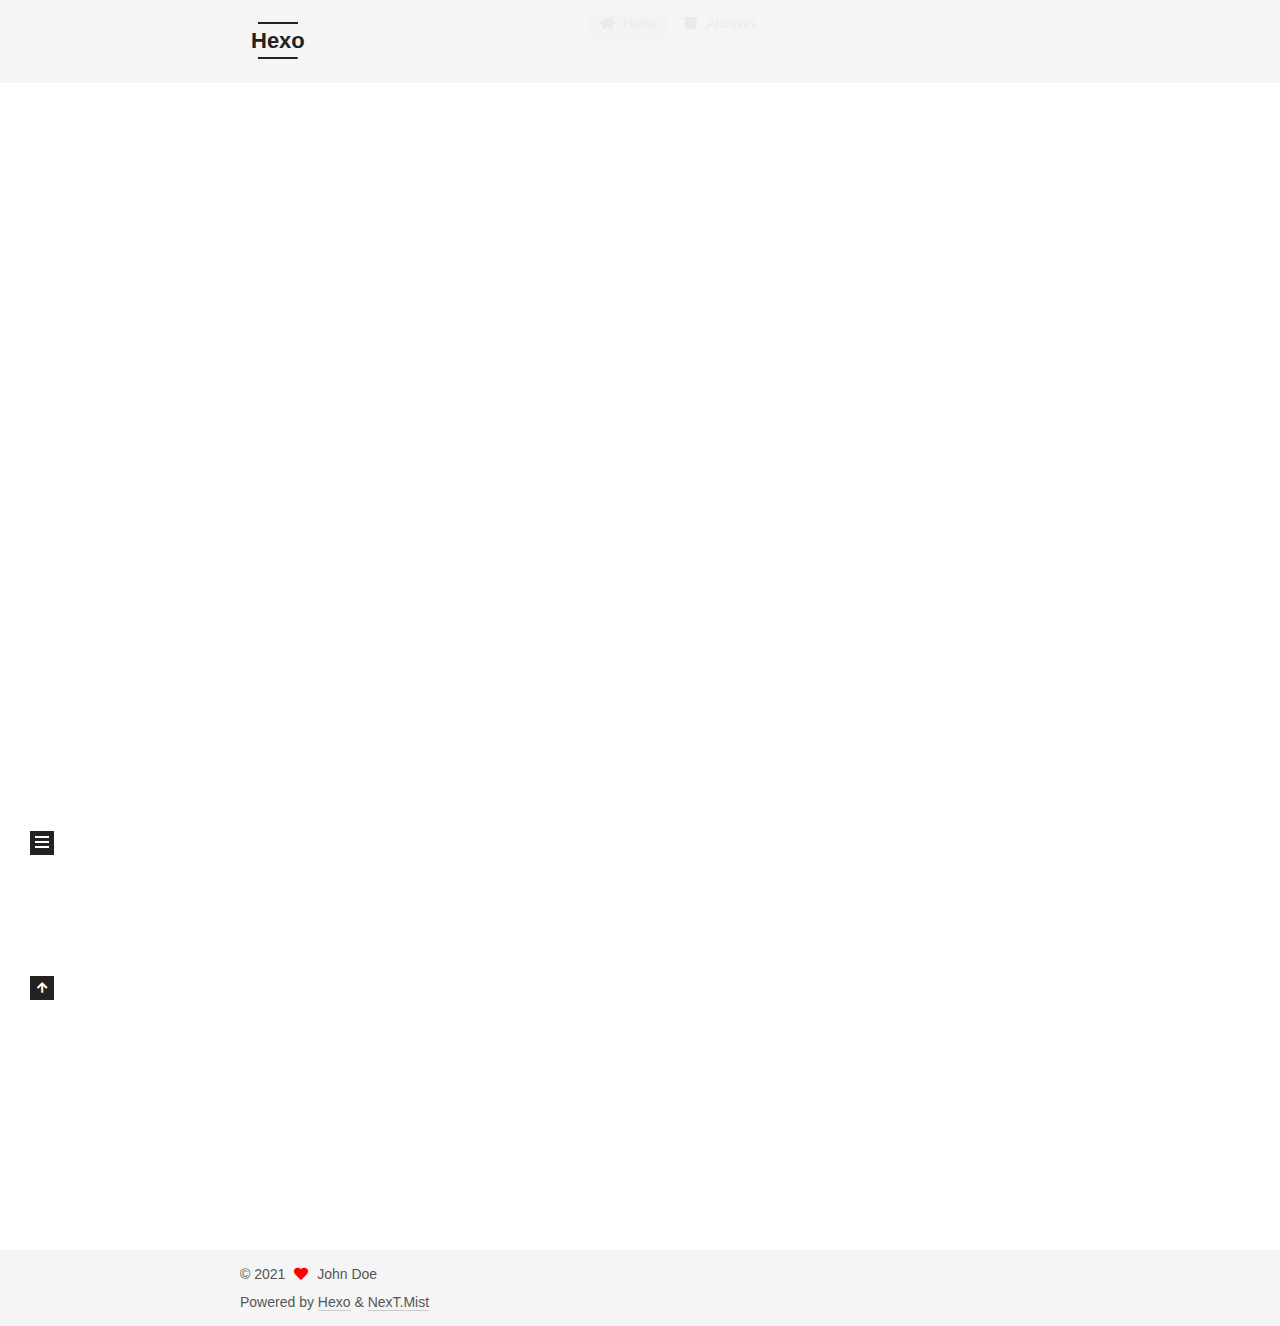
<file: index.html>
<!DOCTYPE html>
<html lang="en">
<head>
  <meta charset="UTF-8">
<meta name="viewport" content="width=device-width, initial-scale=1, maximum-scale=2">
<meta name="theme-color" content="#222">
<meta name="generator" content="Hexo 5.4.0">
  <link rel="apple-touch-icon" sizes="180x180" href="/images/apple-touch-icon-next.png">
  <link rel="icon" type="image/png" sizes="32x32" href="/images/favicon-32x32-next.png">
  <link rel="icon" type="image/png" sizes="16x16" href="/images/favicon-16x16-next.png">
  <link rel="mask-icon" href="/images/logo.svg" color="#222">

<link rel="stylesheet" href="/css/main.css">


<link rel="stylesheet" href="/lib/font-awesome/css/all.min.css">

<script id="hexo-configurations">
    var NexT = window.NexT || {};
    var CONFIG = {"hostname":"example.com","root":"/","scheme":"Mist","version":"7.8.0","exturl":false,"sidebar":{"position":"left","display":"post","padding":18,"offset":12,"onmobile":false},"copycode":{"enable":false,"show_result":false,"style":null},"back2top":{"enable":true,"sidebar":false,"scrollpercent":false},"bookmark":{"enable":false,"color":"#222","save":"auto"},"fancybox":false,"mediumzoom":false,"lazyload":false,"pangu":false,"comments":{"style":"tabs","active":null,"storage":true,"lazyload":false,"nav":null},"algolia":{"hits":{"per_page":10},"labels":{"input_placeholder":"Search for Posts","hits_empty":"We didn't find any results for the search: ${query}","hits_stats":"${hits} results found in ${time} ms"}},"localsearch":{"enable":false,"trigger":"auto","top_n_per_article":1,"unescape":false,"preload":false},"motion":{"enable":true,"async":false,"transition":{"post_block":"fadeIn","post_header":"slideDownIn","post_body":"slideDownIn","coll_header":"slideLeftIn","sidebar":"slideUpIn"}}};
  </script>

  <meta property="og:type" content="website">
<meta property="og:title" content="Hexo">
<meta property="og:url" content="http://example.com/index.html">
<meta property="og:site_name" content="Hexo">
<meta property="og:locale" content="en_US">
<meta property="article:author" content="John Doe">
<meta name="twitter:card" content="summary">

<link rel="canonical" href="http://example.com/">


<script id="page-configurations">
  // https://hexo.io/docs/variables.html
  CONFIG.page = {
    sidebar: "",
    isHome : true,
    isPost : false,
    lang   : 'en'
  };
</script>

  <title>Hexo</title>
  






  <noscript>
  <style>
  .use-motion .brand,
  .use-motion .menu-item,
  .sidebar-inner,
  .use-motion .post-block,
  .use-motion .pagination,
  .use-motion .comments,
  .use-motion .post-header,
  .use-motion .post-body,
  .use-motion .collection-header { opacity: initial; }

  .use-motion .site-title,
  .use-motion .site-subtitle {
    opacity: initial;
    top: initial;
  }

  .use-motion .logo-line-before i { left: initial; }
  .use-motion .logo-line-after i { right: initial; }
  </style>
</noscript>

</head>

<body itemscope itemtype="http://schema.org/WebPage">
  <div class="container use-motion">
    <div class="headband"></div>

    <header class="header" itemscope itemtype="http://schema.org/WPHeader">
      <div class="header-inner"><div class="site-brand-container">
  <div class="site-nav-toggle">
    <div class="toggle" aria-label="Toggle navigation bar">
      <span class="toggle-line toggle-line-first"></span>
      <span class="toggle-line toggle-line-middle"></span>
      <span class="toggle-line toggle-line-last"></span>
    </div>
  </div>

  <div class="site-meta">

    <a href="/" class="brand" rel="start">
      <span class="logo-line-before"><i></i></span>
      <h1 class="site-title">Hexo</h1>
      <span class="logo-line-after"><i></i></span>
    </a>
  </div>

  <div class="site-nav-right">
    <div class="toggle popup-trigger">
    </div>
  </div>
</div>




<nav class="site-nav">
  <ul id="menu" class="main-menu menu">
        <li class="menu-item menu-item-home">

    <a href="/" rel="section"><i class="fa fa-home fa-fw"></i>Home</a>

  </li>
        <li class="menu-item menu-item-archives">

    <a href="/archives/" rel="section"><i class="fa fa-archive fa-fw"></i>Archives</a>

  </li>
  </ul>
</nav>




</div>
    </header>

    
  <div class="back-to-top">
    <i class="fa fa-arrow-up"></i>
    <span>0%</span>
  </div>


    <main class="main">
      <div class="main-inner">
        <div class="content-wrap">
          

          <div class="content index posts-expand">
            
      
  
  
  <article itemscope itemtype="http://schema.org/Article" class="post-block" lang="en">
    <link itemprop="mainEntityOfPage" href="http://example.com/2021/07/04/hello-world/">

    <span hidden itemprop="author" itemscope itemtype="http://schema.org/Person">
      <meta itemprop="image" content="/images/avatar.gif">
      <meta itemprop="name" content="John Doe">
      <meta itemprop="description" content="">
    </span>

    <span hidden itemprop="publisher" itemscope itemtype="http://schema.org/Organization">
      <meta itemprop="name" content="Hexo">
    </span>
      <header class="post-header">
        <h2 class="post-title" itemprop="name headline">
          
            <a href="/2021/07/04/hello-world/" class="post-title-link" itemprop="url">Hello World</a>
        </h2>

        <div class="post-meta">
            <span class="post-meta-item">
              <span class="post-meta-item-icon">
                <i class="far fa-calendar"></i>
              </span>
              <span class="post-meta-item-text">Posted on</span>

              <time title="Created: 2021-07-04 02:00:36" itemprop="dateCreated datePublished" datetime="2021-07-04T02:00:36+08:00">2021-07-04</time>
            </span>

          

        </div>
      </header>

    
    
    
    <div class="post-body" itemprop="articleBody">

      
          <p>Welcome to <a target="_blank" rel="noopener" href="https://hexo.io/">Hexo</a>! This is your very first post. Check <a target="_blank" rel="noopener" href="https://hexo.io/docs/">documentation</a> for more info. If you get any problems when using Hexo, you can find the answer in <a target="_blank" rel="noopener" href="https://hexo.io/docs/troubleshooting.html">troubleshooting</a> or you can ask me on <a target="_blank" rel="noopener" href="https://github.com/hexojs/hexo/issues">GitHub</a>.</p>
<h2 id="Quick-Start"><a href="#Quick-Start" class="headerlink" title="Quick Start"></a>Quick Start</h2><h3 id="Create-a-new-post"><a href="#Create-a-new-post" class="headerlink" title="Create a new post"></a>Create a new post</h3><figure class="highlight bash"><table><tr><td class="gutter"><pre><span class="line">1</span><br></pre></td><td class="code"><pre><span class="line">$ hexo new <span class="string">&quot;My New Post&quot;</span></span><br></pre></td></tr></table></figure>

<p>More info: <a target="_blank" rel="noopener" href="https://hexo.io/docs/writing.html">Writing</a></p>
<h3 id="Run-server"><a href="#Run-server" class="headerlink" title="Run server"></a>Run server</h3><figure class="highlight bash"><table><tr><td class="gutter"><pre><span class="line">1</span><br></pre></td><td class="code"><pre><span class="line">$ hexo server</span><br></pre></td></tr></table></figure>

<p>More info: <a target="_blank" rel="noopener" href="https://hexo.io/docs/server.html">Server</a></p>
<h3 id="Generate-static-files"><a href="#Generate-static-files" class="headerlink" title="Generate static files"></a>Generate static files</h3><figure class="highlight bash"><table><tr><td class="gutter"><pre><span class="line">1</span><br></pre></td><td class="code"><pre><span class="line">$ hexo generate</span><br></pre></td></tr></table></figure>

<p>More info: <a target="_blank" rel="noopener" href="https://hexo.io/docs/generating.html">Generating</a></p>
<h3 id="Deploy-to-remote-sites"><a href="#Deploy-to-remote-sites" class="headerlink" title="Deploy to remote sites"></a>Deploy to remote sites</h3><figure class="highlight bash"><table><tr><td class="gutter"><pre><span class="line">1</span><br></pre></td><td class="code"><pre><span class="line">$ hexo deploy</span><br></pre></td></tr></table></figure>

<p>More info: <a target="_blank" rel="noopener" href="https://hexo.io/docs/one-command-deployment.html">Deployment</a></p>

      
    </div>

    
    
    
      <footer class="post-footer">
        <div class="post-eof"></div>
      </footer>
  </article>
  
  
  


  



          </div>
          

<script>
  window.addEventListener('tabs:register', () => {
    let { activeClass } = CONFIG.comments;
    if (CONFIG.comments.storage) {
      activeClass = localStorage.getItem('comments_active') || activeClass;
    }
    if (activeClass) {
      let activeTab = document.querySelector(`a[href="#comment-${activeClass}"]`);
      if (activeTab) {
        activeTab.click();
      }
    }
  });
  if (CONFIG.comments.storage) {
    window.addEventListener('tabs:click', event => {
      if (!event.target.matches('.tabs-comment .tab-content .tab-pane')) return;
      let commentClass = event.target.classList[1];
      localStorage.setItem('comments_active', commentClass);
    });
  }
</script>

        </div>
          
  
  <div class="toggle sidebar-toggle">
    <span class="toggle-line toggle-line-first"></span>
    <span class="toggle-line toggle-line-middle"></span>
    <span class="toggle-line toggle-line-last"></span>
  </div>

  <aside class="sidebar">
    <div class="sidebar-inner">

      <ul class="sidebar-nav motion-element">
        <li class="sidebar-nav-toc">
          Table of Contents
        </li>
        <li class="sidebar-nav-overview">
          Overview
        </li>
      </ul>

      <!--noindex-->
      <div class="post-toc-wrap sidebar-panel">
      </div>
      <!--/noindex-->

      <div class="site-overview-wrap sidebar-panel">
        <div class="site-author motion-element" itemprop="author" itemscope itemtype="http://schema.org/Person">
  <p class="site-author-name" itemprop="name">John Doe</p>
  <div class="site-description" itemprop="description"></div>
</div>
<div class="site-state-wrap motion-element">
  <nav class="site-state">
      <div class="site-state-item site-state-posts">
          <a href="/archives/">
        
          <span class="site-state-item-count">1</span>
          <span class="site-state-item-name">posts</span>
        </a>
      </div>
  </nav>
</div>



      </div>

    </div>
  </aside>
  <div id="sidebar-dimmer"></div>


      </div>
    </main>

    <footer class="footer">
      <div class="footer-inner">
        

        

<div class="copyright">
  
  &copy; 
  <span itemprop="copyrightYear">2021</span>
  <span class="with-love">
    <i class="fa fa-heart"></i>
  </span>
  <span class="author" itemprop="copyrightHolder">John Doe</span>
</div>
  <div class="powered-by">Powered by <a href="https://hexo.io/" class="theme-link" rel="noopener" target="_blank">Hexo</a> & <a href="https://mist.theme-next.org/" class="theme-link" rel="noopener" target="_blank">NexT.Mist</a>
  </div>

        








      </div>
    </footer>
  </div>

  
  <script src="/lib/anime.min.js"></script>
  <script src="/lib/velocity/velocity.min.js"></script>
  <script src="/lib/velocity/velocity.ui.min.js"></script>

<script src="/js/utils.js"></script>

<script src="/js/motion.js"></script>


<script src="/js/schemes/muse.js"></script>


<script src="/js/next-boot.js"></script>




  















  

  

</body>
</html>
</file>
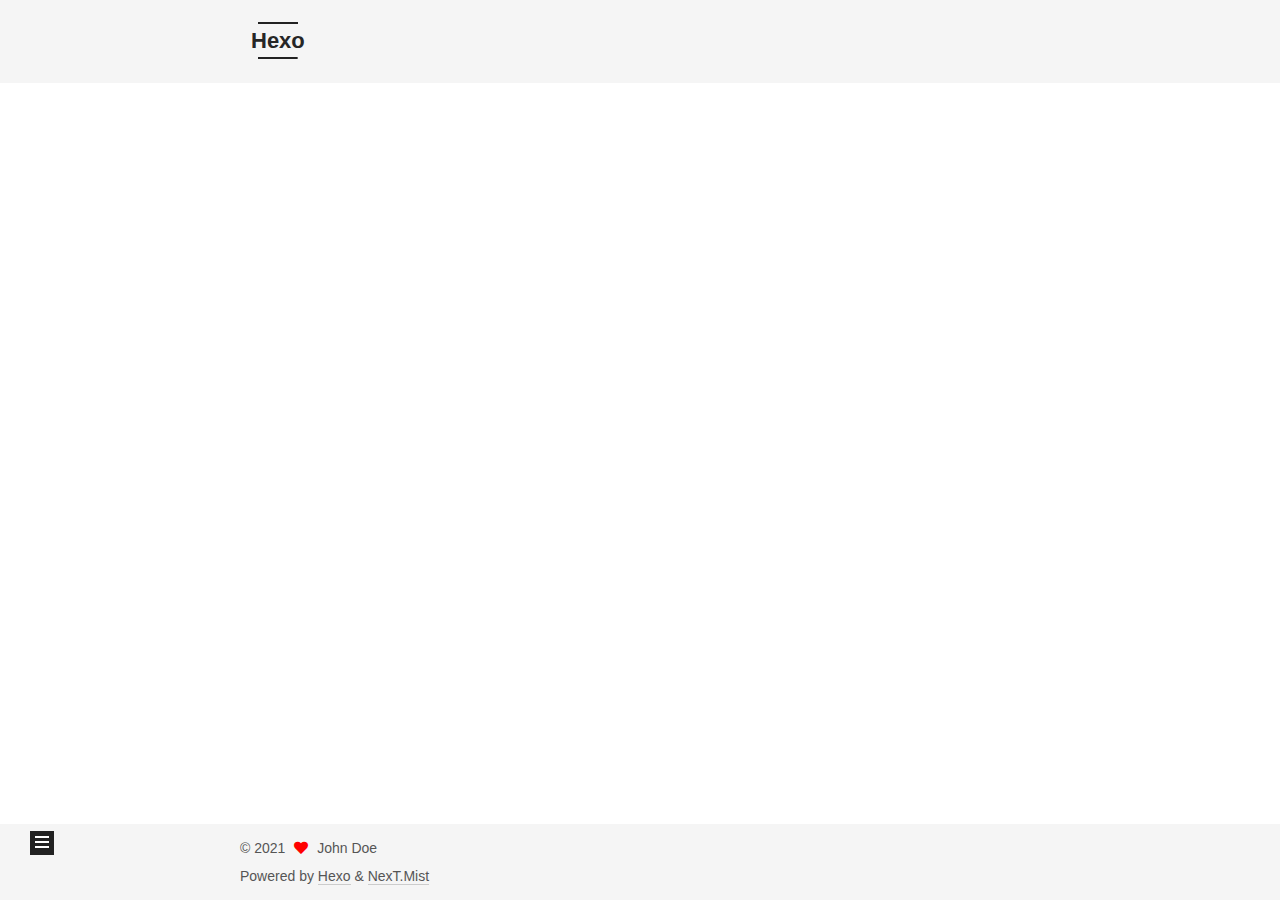
<file: archives/index.html>
<!DOCTYPE html>
<html lang="en">
<head>
  <meta charset="UTF-8">
<meta name="viewport" content="width=device-width, initial-scale=1, maximum-scale=2">
<meta name="theme-color" content="#222">
<meta name="generator" content="Hexo 5.4.0">
  <link rel="apple-touch-icon" sizes="180x180" href="/images/apple-touch-icon-next.png">
  <link rel="icon" type="image/png" sizes="32x32" href="/images/favicon-32x32-next.png">
  <link rel="icon" type="image/png" sizes="16x16" href="/images/favicon-16x16-next.png">
  <link rel="mask-icon" href="/images/logo.svg" color="#222">

<link rel="stylesheet" href="/css/main.css">


<link rel="stylesheet" href="/lib/font-awesome/css/all.min.css">

<script id="hexo-configurations">
    var NexT = window.NexT || {};
    var CONFIG = {"hostname":"example.com","root":"/","scheme":"Mist","version":"7.8.0","exturl":false,"sidebar":{"position":"left","display":"post","padding":18,"offset":12,"onmobile":false},"copycode":{"enable":false,"show_result":false,"style":null},"back2top":{"enable":true,"sidebar":false,"scrollpercent":false},"bookmark":{"enable":false,"color":"#222","save":"auto"},"fancybox":false,"mediumzoom":false,"lazyload":false,"pangu":false,"comments":{"style":"tabs","active":null,"storage":true,"lazyload":false,"nav":null},"algolia":{"hits":{"per_page":10},"labels":{"input_placeholder":"Search for Posts","hits_empty":"We didn't find any results for the search: ${query}","hits_stats":"${hits} results found in ${time} ms"}},"localsearch":{"enable":false,"trigger":"auto","top_n_per_article":1,"unescape":false,"preload":false},"motion":{"enable":true,"async":false,"transition":{"post_block":"fadeIn","post_header":"slideDownIn","post_body":"slideDownIn","coll_header":"slideLeftIn","sidebar":"slideUpIn"}}};
  </script>

  <meta property="og:type" content="website">
<meta property="og:title" content="Hexo">
<meta property="og:url" content="http://example.com/archives/index.html">
<meta property="og:site_name" content="Hexo">
<meta property="og:locale" content="en_US">
<meta property="article:author" content="John Doe">
<meta name="twitter:card" content="summary">

<link rel="canonical" href="http://example.com/archives/">


<script id="page-configurations">
  // https://hexo.io/docs/variables.html
  CONFIG.page = {
    sidebar: "",
    isHome : false,
    isPost : false,
    lang   : 'en'
  };
</script>

  <title>Archive | Hexo</title>
  






  <noscript>
  <style>
  .use-motion .brand,
  .use-motion .menu-item,
  .sidebar-inner,
  .use-motion .post-block,
  .use-motion .pagination,
  .use-motion .comments,
  .use-motion .post-header,
  .use-motion .post-body,
  .use-motion .collection-header { opacity: initial; }

  .use-motion .site-title,
  .use-motion .site-subtitle {
    opacity: initial;
    top: initial;
  }

  .use-motion .logo-line-before i { left: initial; }
  .use-motion .logo-line-after i { right: initial; }
  </style>
</noscript>

</head>

<body itemscope itemtype="http://schema.org/WebPage">
  <div class="container use-motion">
    <div class="headband"></div>

    <header class="header" itemscope itemtype="http://schema.org/WPHeader">
      <div class="header-inner"><div class="site-brand-container">
  <div class="site-nav-toggle">
    <div class="toggle" aria-label="Toggle navigation bar">
      <span class="toggle-line toggle-line-first"></span>
      <span class="toggle-line toggle-line-middle"></span>
      <span class="toggle-line toggle-line-last"></span>
    </div>
  </div>

  <div class="site-meta">

    <a href="/" class="brand" rel="start">
      <span class="logo-line-before"><i></i></span>
      <h1 class="site-title">Hexo</h1>
      <span class="logo-line-after"><i></i></span>
    </a>
  </div>

  <div class="site-nav-right">
    <div class="toggle popup-trigger">
    </div>
  </div>
</div>




<nav class="site-nav">
  <ul id="menu" class="main-menu menu">
        <li class="menu-item menu-item-home">

    <a href="/" rel="section"><i class="fa fa-home fa-fw"></i>Home</a>

  </li>
        <li class="menu-item menu-item-archives">

    <a href="/archives/" rel="section"><i class="fa fa-archive fa-fw"></i>Archives</a>

  </li>
  </ul>
</nav>




</div>
    </header>

    
  <div class="back-to-top">
    <i class="fa fa-arrow-up"></i>
    <span>0%</span>
  </div>


    <main class="main">
      <div class="main-inner">
        <div class="content-wrap">
          

          <div class="content archive">
            

  
  
  
  <div class="post-block">
    <div class="posts-collapse">
      <div class="collection-title">
        <span class="collection-header">Um..! 1 post. Keep on posting.</span>
      </div>

      
    <div class="collection-year">
      <span class="collection-header">2021</span>
    </div>

  <article itemscope itemtype="http://schema.org/Article">
    <header class="post-header">

      <div class="post-meta">
        <time itemprop="dateCreated"
              datetime="2021-07-04T02:00:36+08:00"
              content="2021-07-04">
          07-04
        </time>
      </div>

      <div class="post-title">
          <a class="post-title-link" href="/2021/07/04/hello-world/" itemprop="url">
            <span itemprop="name">Hello World</span>
          </a>
      </div>

    </header>
  </article>


    </div>
  </div>
  
  
  

  



          </div>
          

<script>
  window.addEventListener('tabs:register', () => {
    let { activeClass } = CONFIG.comments;
    if (CONFIG.comments.storage) {
      activeClass = localStorage.getItem('comments_active') || activeClass;
    }
    if (activeClass) {
      let activeTab = document.querySelector(`a[href="#comment-${activeClass}"]`);
      if (activeTab) {
        activeTab.click();
      }
    }
  });
  if (CONFIG.comments.storage) {
    window.addEventListener('tabs:click', event => {
      if (!event.target.matches('.tabs-comment .tab-content .tab-pane')) return;
      let commentClass = event.target.classList[1];
      localStorage.setItem('comments_active', commentClass);
    });
  }
</script>

        </div>
          
  
  <div class="toggle sidebar-toggle">
    <span class="toggle-line toggle-line-first"></span>
    <span class="toggle-line toggle-line-middle"></span>
    <span class="toggle-line toggle-line-last"></span>
  </div>

  <aside class="sidebar">
    <div class="sidebar-inner">

      <ul class="sidebar-nav motion-element">
        <li class="sidebar-nav-toc">
          Table of Contents
        </li>
        <li class="sidebar-nav-overview">
          Overview
        </li>
      </ul>

      <!--noindex-->
      <div class="post-toc-wrap sidebar-panel">
      </div>
      <!--/noindex-->

      <div class="site-overview-wrap sidebar-panel">
        <div class="site-author motion-element" itemprop="author" itemscope itemtype="http://schema.org/Person">
  <p class="site-author-name" itemprop="name">John Doe</p>
  <div class="site-description" itemprop="description"></div>
</div>
<div class="site-state-wrap motion-element">
  <nav class="site-state">
      <div class="site-state-item site-state-posts">
          <a href="/archives/">
        
          <span class="site-state-item-count">1</span>
          <span class="site-state-item-name">posts</span>
        </a>
      </div>
  </nav>
</div>



      </div>

    </div>
  </aside>
  <div id="sidebar-dimmer"></div>


      </div>
    </main>

    <footer class="footer">
      <div class="footer-inner">
        

        

<div class="copyright">
  
  &copy; 
  <span itemprop="copyrightYear">2021</span>
  <span class="with-love">
    <i class="fa fa-heart"></i>
  </span>
  <span class="author" itemprop="copyrightHolder">John Doe</span>
</div>
  <div class="powered-by">Powered by <a href="https://hexo.io/" class="theme-link" rel="noopener" target="_blank">Hexo</a> & <a href="https://mist.theme-next.org/" class="theme-link" rel="noopener" target="_blank">NexT.Mist</a>
  </div>

        








      </div>
    </footer>
  </div>

  
  <script src="/lib/anime.min.js"></script>
  <script src="/lib/velocity/velocity.min.js"></script>
  <script src="/lib/velocity/velocity.ui.min.js"></script>

<script src="/js/utils.js"></script>

<script src="/js/motion.js"></script>


<script src="/js/schemes/muse.js"></script>


<script src="/js/next-boot.js"></script>




  















  

  

</body>
</html>
</file>
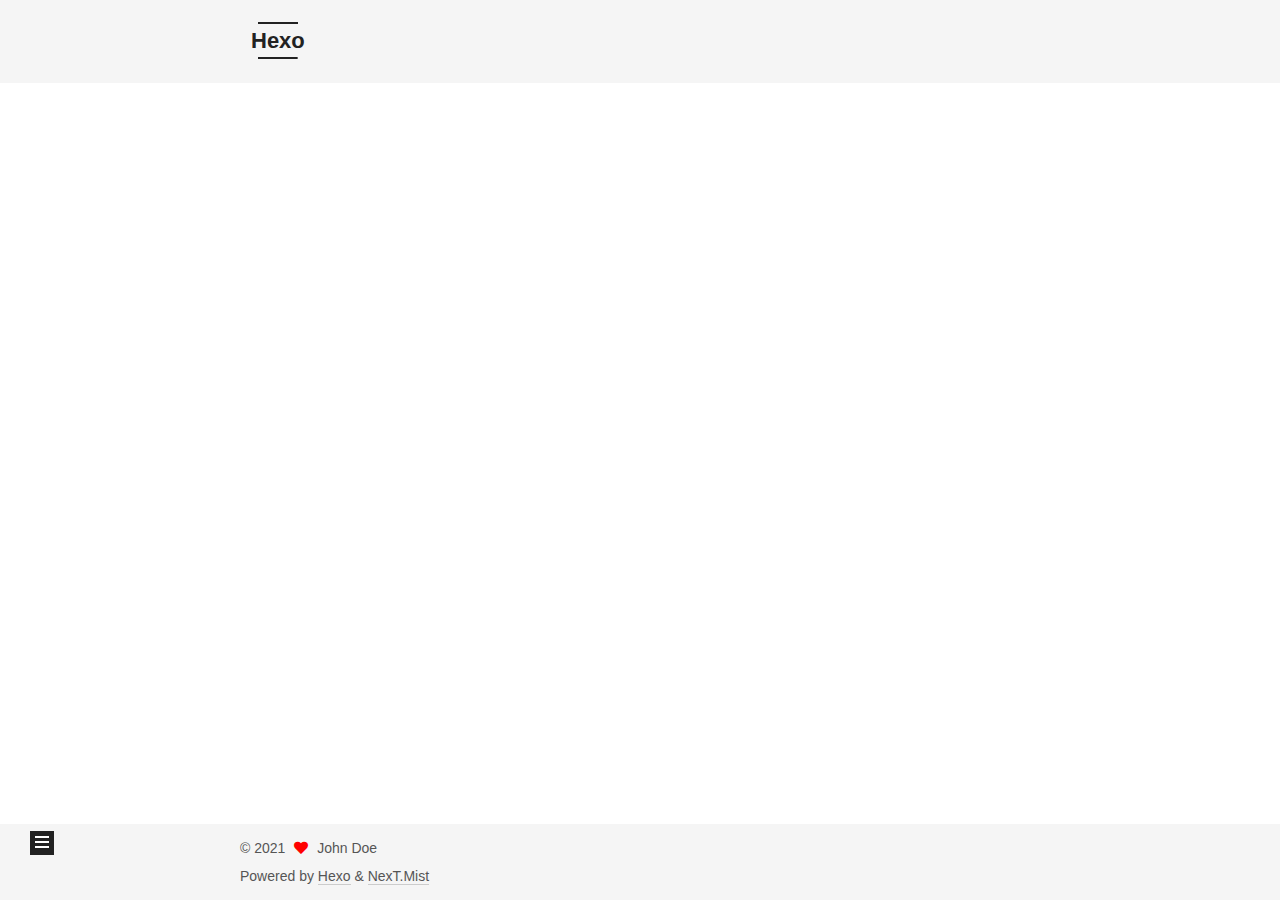
<file: archives/2021/index.html>
<!DOCTYPE html>
<html lang="en">
<head>
  <meta charset="UTF-8">
<meta name="viewport" content="width=device-width, initial-scale=1, maximum-scale=2">
<meta name="theme-color" content="#222">
<meta name="generator" content="Hexo 5.4.0">
  <link rel="apple-touch-icon" sizes="180x180" href="/images/apple-touch-icon-next.png">
  <link rel="icon" type="image/png" sizes="32x32" href="/images/favicon-32x32-next.png">
  <link rel="icon" type="image/png" sizes="16x16" href="/images/favicon-16x16-next.png">
  <link rel="mask-icon" href="/images/logo.svg" color="#222">

<link rel="stylesheet" href="/css/main.css">


<link rel="stylesheet" href="/lib/font-awesome/css/all.min.css">

<script id="hexo-configurations">
    var NexT = window.NexT || {};
    var CONFIG = {"hostname":"example.com","root":"/","scheme":"Mist","version":"7.8.0","exturl":false,"sidebar":{"position":"left","display":"post","padding":18,"offset":12,"onmobile":false},"copycode":{"enable":false,"show_result":false,"style":null},"back2top":{"enable":true,"sidebar":false,"scrollpercent":false},"bookmark":{"enable":false,"color":"#222","save":"auto"},"fancybox":false,"mediumzoom":false,"lazyload":false,"pangu":false,"comments":{"style":"tabs","active":null,"storage":true,"lazyload":false,"nav":null},"algolia":{"hits":{"per_page":10},"labels":{"input_placeholder":"Search for Posts","hits_empty":"We didn't find any results for the search: ${query}","hits_stats":"${hits} results found in ${time} ms"}},"localsearch":{"enable":false,"trigger":"auto","top_n_per_article":1,"unescape":false,"preload":false},"motion":{"enable":true,"async":false,"transition":{"post_block":"fadeIn","post_header":"slideDownIn","post_body":"slideDownIn","coll_header":"slideLeftIn","sidebar":"slideUpIn"}}};
  </script>

  <meta property="og:type" content="website">
<meta property="og:title" content="Hexo">
<meta property="og:url" content="http://example.com/archives/2021/index.html">
<meta property="og:site_name" content="Hexo">
<meta property="og:locale" content="en_US">
<meta property="article:author" content="John Doe">
<meta name="twitter:card" content="summary">

<link rel="canonical" href="http://example.com/archives/2021/">


<script id="page-configurations">
  // https://hexo.io/docs/variables.html
  CONFIG.page = {
    sidebar: "",
    isHome : false,
    isPost : false,
    lang   : 'en'
  };
</script>

  <title>Archive | Hexo</title>
  






  <noscript>
  <style>
  .use-motion .brand,
  .use-motion .menu-item,
  .sidebar-inner,
  .use-motion .post-block,
  .use-motion .pagination,
  .use-motion .comments,
  .use-motion .post-header,
  .use-motion .post-body,
  .use-motion .collection-header { opacity: initial; }

  .use-motion .site-title,
  .use-motion .site-subtitle {
    opacity: initial;
    top: initial;
  }

  .use-motion .logo-line-before i { left: initial; }
  .use-motion .logo-line-after i { right: initial; }
  </style>
</noscript>

</head>

<body itemscope itemtype="http://schema.org/WebPage">
  <div class="container use-motion">
    <div class="headband"></div>

    <header class="header" itemscope itemtype="http://schema.org/WPHeader">
      <div class="header-inner"><div class="site-brand-container">
  <div class="site-nav-toggle">
    <div class="toggle" aria-label="Toggle navigation bar">
      <span class="toggle-line toggle-line-first"></span>
      <span class="toggle-line toggle-line-middle"></span>
      <span class="toggle-line toggle-line-last"></span>
    </div>
  </div>

  <div class="site-meta">

    <a href="/" class="brand" rel="start">
      <span class="logo-line-before"><i></i></span>
      <h1 class="site-title">Hexo</h1>
      <span class="logo-line-after"><i></i></span>
    </a>
  </div>

  <div class="site-nav-right">
    <div class="toggle popup-trigger">
    </div>
  </div>
</div>




<nav class="site-nav">
  <ul id="menu" class="main-menu menu">
        <li class="menu-item menu-item-home">

    <a href="/" rel="section"><i class="fa fa-home fa-fw"></i>Home</a>

  </li>
        <li class="menu-item menu-item-archives">

    <a href="/archives/" rel="section"><i class="fa fa-archive fa-fw"></i>Archives</a>

  </li>
  </ul>
</nav>




</div>
    </header>

    
  <div class="back-to-top">
    <i class="fa fa-arrow-up"></i>
    <span>0%</span>
  </div>


    <main class="main">
      <div class="main-inner">
        <div class="content-wrap">
          

          <div class="content archive">
            

  
  
  
  <div class="post-block">
    <div class="posts-collapse">
      <div class="collection-title">
        <span class="collection-header">Um..! 1 post. Keep on posting.</span>
      </div>

      
    <div class="collection-year">
      <span class="collection-header">2021</span>
    </div>

  <article itemscope itemtype="http://schema.org/Article">
    <header class="post-header">

      <div class="post-meta">
        <time itemprop="dateCreated"
              datetime="2021-07-04T02:00:36+08:00"
              content="2021-07-04">
          07-04
        </time>
      </div>

      <div class="post-title">
          <a class="post-title-link" href="/2021/07/04/hello-world/" itemprop="url">
            <span itemprop="name">Hello World</span>
          </a>
      </div>

    </header>
  </article>


    </div>
  </div>
  
  
  

  



          </div>
          

<script>
  window.addEventListener('tabs:register', () => {
    let { activeClass } = CONFIG.comments;
    if (CONFIG.comments.storage) {
      activeClass = localStorage.getItem('comments_active') || activeClass;
    }
    if (activeClass) {
      let activeTab = document.querySelector(`a[href="#comment-${activeClass}"]`);
      if (activeTab) {
        activeTab.click();
      }
    }
  });
  if (CONFIG.comments.storage) {
    window.addEventListener('tabs:click', event => {
      if (!event.target.matches('.tabs-comment .tab-content .tab-pane')) return;
      let commentClass = event.target.classList[1];
      localStorage.setItem('comments_active', commentClass);
    });
  }
</script>

        </div>
          
  
  <div class="toggle sidebar-toggle">
    <span class="toggle-line toggle-line-first"></span>
    <span class="toggle-line toggle-line-middle"></span>
    <span class="toggle-line toggle-line-last"></span>
  </div>

  <aside class="sidebar">
    <div class="sidebar-inner">

      <ul class="sidebar-nav motion-element">
        <li class="sidebar-nav-toc">
          Table of Contents
        </li>
        <li class="sidebar-nav-overview">
          Overview
        </li>
      </ul>

      <!--noindex-->
      <div class="post-toc-wrap sidebar-panel">
      </div>
      <!--/noindex-->

      <div class="site-overview-wrap sidebar-panel">
        <div class="site-author motion-element" itemprop="author" itemscope itemtype="http://schema.org/Person">
  <p class="site-author-name" itemprop="name">John Doe</p>
  <div class="site-description" itemprop="description"></div>
</div>
<div class="site-state-wrap motion-element">
  <nav class="site-state">
      <div class="site-state-item site-state-posts">
          <a href="/archives/">
        
          <span class="site-state-item-count">1</span>
          <span class="site-state-item-name">posts</span>
        </a>
      </div>
  </nav>
</div>



      </div>

    </div>
  </aside>
  <div id="sidebar-dimmer"></div>


      </div>
    </main>

    <footer class="footer">
      <div class="footer-inner">
        

        

<div class="copyright">
  
  &copy; 
  <span itemprop="copyrightYear">2021</span>
  <span class="with-love">
    <i class="fa fa-heart"></i>
  </span>
  <span class="author" itemprop="copyrightHolder">John Doe</span>
</div>
  <div class="powered-by">Powered by <a href="https://hexo.io/" class="theme-link" rel="noopener" target="_blank">Hexo</a> & <a href="https://mist.theme-next.org/" class="theme-link" rel="noopener" target="_blank">NexT.Mist</a>
  </div>

        








      </div>
    </footer>
  </div>

  
  <script src="/lib/anime.min.js"></script>
  <script src="/lib/velocity/velocity.min.js"></script>
  <script src="/lib/velocity/velocity.ui.min.js"></script>

<script src="/js/utils.js"></script>

<script src="/js/motion.js"></script>


<script src="/js/schemes/muse.js"></script>


<script src="/js/next-boot.js"></script>




  















  

  

</body>
</html>
</file>
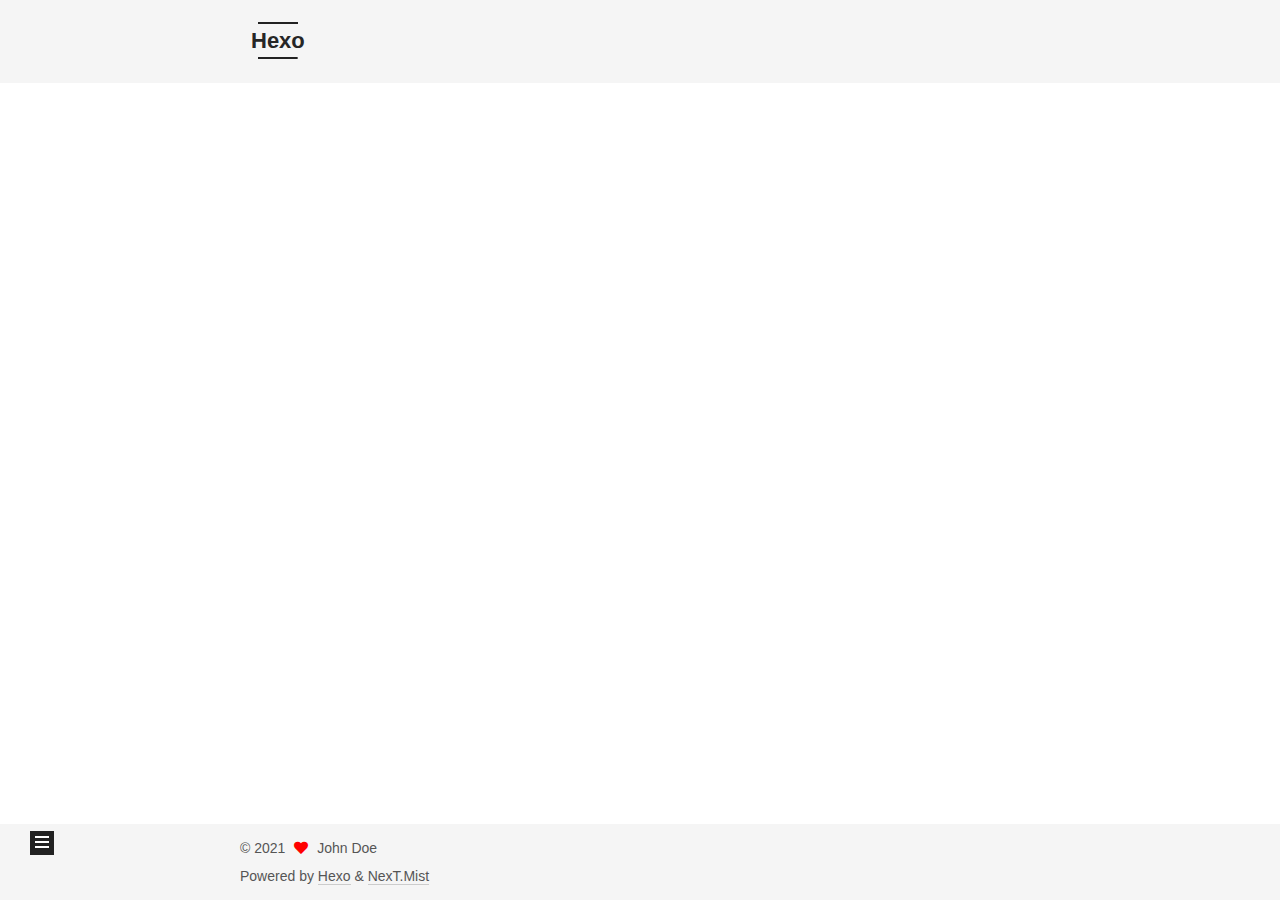
<file: archives/2021/07/index.html>
<!DOCTYPE html>
<html lang="en">
<head>
  <meta charset="UTF-8">
<meta name="viewport" content="width=device-width, initial-scale=1, maximum-scale=2">
<meta name="theme-color" content="#222">
<meta name="generator" content="Hexo 5.4.0">
  <link rel="apple-touch-icon" sizes="180x180" href="/images/apple-touch-icon-next.png">
  <link rel="icon" type="image/png" sizes="32x32" href="/images/favicon-32x32-next.png">
  <link rel="icon" type="image/png" sizes="16x16" href="/images/favicon-16x16-next.png">
  <link rel="mask-icon" href="/images/logo.svg" color="#222">

<link rel="stylesheet" href="/css/main.css">


<link rel="stylesheet" href="/lib/font-awesome/css/all.min.css">

<script id="hexo-configurations">
    var NexT = window.NexT || {};
    var CONFIG = {"hostname":"example.com","root":"/","scheme":"Mist","version":"7.8.0","exturl":false,"sidebar":{"position":"left","display":"post","padding":18,"offset":12,"onmobile":false},"copycode":{"enable":false,"show_result":false,"style":null},"back2top":{"enable":true,"sidebar":false,"scrollpercent":false},"bookmark":{"enable":false,"color":"#222","save":"auto"},"fancybox":false,"mediumzoom":false,"lazyload":false,"pangu":false,"comments":{"style":"tabs","active":null,"storage":true,"lazyload":false,"nav":null},"algolia":{"hits":{"per_page":10},"labels":{"input_placeholder":"Search for Posts","hits_empty":"We didn't find any results for the search: ${query}","hits_stats":"${hits} results found in ${time} ms"}},"localsearch":{"enable":false,"trigger":"auto","top_n_per_article":1,"unescape":false,"preload":false},"motion":{"enable":true,"async":false,"transition":{"post_block":"fadeIn","post_header":"slideDownIn","post_body":"slideDownIn","coll_header":"slideLeftIn","sidebar":"slideUpIn"}}};
  </script>

  <meta property="og:type" content="website">
<meta property="og:title" content="Hexo">
<meta property="og:url" content="http://example.com/archives/2021/07/index.html">
<meta property="og:site_name" content="Hexo">
<meta property="og:locale" content="en_US">
<meta property="article:author" content="John Doe">
<meta name="twitter:card" content="summary">

<link rel="canonical" href="http://example.com/archives/2021/07/">


<script id="page-configurations">
  // https://hexo.io/docs/variables.html
  CONFIG.page = {
    sidebar: "",
    isHome : false,
    isPost : false,
    lang   : 'en'
  };
</script>

  <title>Archive | Hexo</title>
  






  <noscript>
  <style>
  .use-motion .brand,
  .use-motion .menu-item,
  .sidebar-inner,
  .use-motion .post-block,
  .use-motion .pagination,
  .use-motion .comments,
  .use-motion .post-header,
  .use-motion .post-body,
  .use-motion .collection-header { opacity: initial; }

  .use-motion .site-title,
  .use-motion .site-subtitle {
    opacity: initial;
    top: initial;
  }

  .use-motion .logo-line-before i { left: initial; }
  .use-motion .logo-line-after i { right: initial; }
  </style>
</noscript>

</head>

<body itemscope itemtype="http://schema.org/WebPage">
  <div class="container use-motion">
    <div class="headband"></div>

    <header class="header" itemscope itemtype="http://schema.org/WPHeader">
      <div class="header-inner"><div class="site-brand-container">
  <div class="site-nav-toggle">
    <div class="toggle" aria-label="Toggle navigation bar">
      <span class="toggle-line toggle-line-first"></span>
      <span class="toggle-line toggle-line-middle"></span>
      <span class="toggle-line toggle-line-last"></span>
    </div>
  </div>

  <div class="site-meta">

    <a href="/" class="brand" rel="start">
      <span class="logo-line-before"><i></i></span>
      <h1 class="site-title">Hexo</h1>
      <span class="logo-line-after"><i></i></span>
    </a>
  </div>

  <div class="site-nav-right">
    <div class="toggle popup-trigger">
    </div>
  </div>
</div>




<nav class="site-nav">
  <ul id="menu" class="main-menu menu">
        <li class="menu-item menu-item-home">

    <a href="/" rel="section"><i class="fa fa-home fa-fw"></i>Home</a>

  </li>
        <li class="menu-item menu-item-archives">

    <a href="/archives/" rel="section"><i class="fa fa-archive fa-fw"></i>Archives</a>

  </li>
  </ul>
</nav>




</div>
    </header>

    
  <div class="back-to-top">
    <i class="fa fa-arrow-up"></i>
    <span>0%</span>
  </div>


    <main class="main">
      <div class="main-inner">
        <div class="content-wrap">
          

          <div class="content archive">
            

  
  
  
  <div class="post-block">
    <div class="posts-collapse">
      <div class="collection-title">
        <span class="collection-header">Um..! 1 post. Keep on posting.</span>
      </div>

      
    <div class="collection-year">
      <span class="collection-header">2021</span>
    </div>

  <article itemscope itemtype="http://schema.org/Article">
    <header class="post-header">

      <div class="post-meta">
        <time itemprop="dateCreated"
              datetime="2021-07-04T02:00:36+08:00"
              content="2021-07-04">
          07-04
        </time>
      </div>

      <div class="post-title">
          <a class="post-title-link" href="/2021/07/04/hello-world/" itemprop="url">
            <span itemprop="name">Hello World</span>
          </a>
      </div>

    </header>
  </article>


    </div>
  </div>
  
  
  

  



          </div>
          

<script>
  window.addEventListener('tabs:register', () => {
    let { activeClass } = CONFIG.comments;
    if (CONFIG.comments.storage) {
      activeClass = localStorage.getItem('comments_active') || activeClass;
    }
    if (activeClass) {
      let activeTab = document.querySelector(`a[href="#comment-${activeClass}"]`);
      if (activeTab) {
        activeTab.click();
      }
    }
  });
  if (CONFIG.comments.storage) {
    window.addEventListener('tabs:click', event => {
      if (!event.target.matches('.tabs-comment .tab-content .tab-pane')) return;
      let commentClass = event.target.classList[1];
      localStorage.setItem('comments_active', commentClass);
    });
  }
</script>

        </div>
          
  
  <div class="toggle sidebar-toggle">
    <span class="toggle-line toggle-line-first"></span>
    <span class="toggle-line toggle-line-middle"></span>
    <span class="toggle-line toggle-line-last"></span>
  </div>

  <aside class="sidebar">
    <div class="sidebar-inner">

      <ul class="sidebar-nav motion-element">
        <li class="sidebar-nav-toc">
          Table of Contents
        </li>
        <li class="sidebar-nav-overview">
          Overview
        </li>
      </ul>

      <!--noindex-->
      <div class="post-toc-wrap sidebar-panel">
      </div>
      <!--/noindex-->

      <div class="site-overview-wrap sidebar-panel">
        <div class="site-author motion-element" itemprop="author" itemscope itemtype="http://schema.org/Person">
  <p class="site-author-name" itemprop="name">John Doe</p>
  <div class="site-description" itemprop="description"></div>
</div>
<div class="site-state-wrap motion-element">
  <nav class="site-state">
      <div class="site-state-item site-state-posts">
          <a href="/archives/">
        
          <span class="site-state-item-count">1</span>
          <span class="site-state-item-name">posts</span>
        </a>
      </div>
  </nav>
</div>



      </div>

    </div>
  </aside>
  <div id="sidebar-dimmer"></div>


      </div>
    </main>

    <footer class="footer">
      <div class="footer-inner">
        

        

<div class="copyright">
  
  &copy; 
  <span itemprop="copyrightYear">2021</span>
  <span class="with-love">
    <i class="fa fa-heart"></i>
  </span>
  <span class="author" itemprop="copyrightHolder">John Doe</span>
</div>
  <div class="powered-by">Powered by <a href="https://hexo.io/" class="theme-link" rel="noopener" target="_blank">Hexo</a> & <a href="https://mist.theme-next.org/" class="theme-link" rel="noopener" target="_blank">NexT.Mist</a>
  </div>

        








      </div>
    </footer>
  </div>

  
  <script src="/lib/anime.min.js"></script>
  <script src="/lib/velocity/velocity.min.js"></script>
  <script src="/lib/velocity/velocity.ui.min.js"></script>

<script src="/js/utils.js"></script>

<script src="/js/motion.js"></script>


<script src="/js/schemes/muse.js"></script>


<script src="/js/next-boot.js"></script>




  















  

  

</body>
</html>
</file>
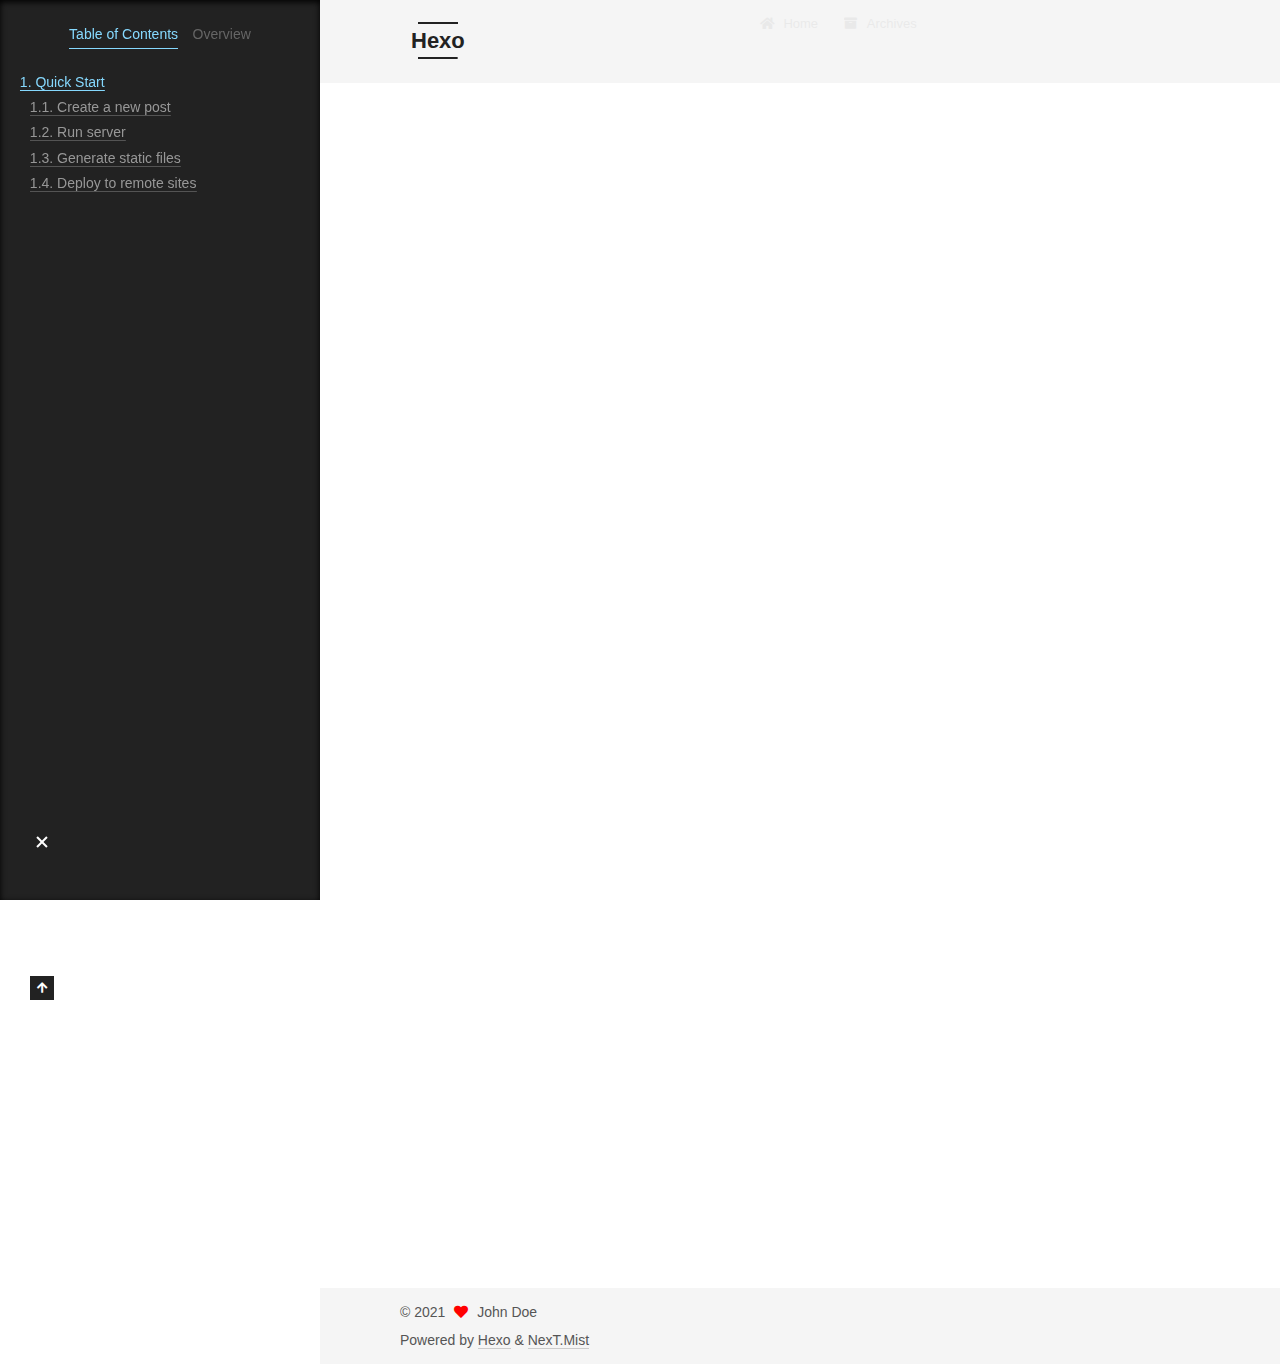
<file: 2021/07/04/hello-world/index.html>
<!DOCTYPE html>
<html lang="en">
<head>
  <meta charset="UTF-8">
<meta name="viewport" content="width=device-width, initial-scale=1, maximum-scale=2">
<meta name="theme-color" content="#222">
<meta name="generator" content="Hexo 5.4.0">
  <link rel="apple-touch-icon" sizes="180x180" href="/images/apple-touch-icon-next.png">
  <link rel="icon" type="image/png" sizes="32x32" href="/images/favicon-32x32-next.png">
  <link rel="icon" type="image/png" sizes="16x16" href="/images/favicon-16x16-next.png">
  <link rel="mask-icon" href="/images/logo.svg" color="#222">

<link rel="stylesheet" href="/css/main.css">


<link rel="stylesheet" href="/lib/font-awesome/css/all.min.css">

<script id="hexo-configurations">
    var NexT = window.NexT || {};
    var CONFIG = {"hostname":"example.com","root":"/","scheme":"Mist","version":"7.8.0","exturl":false,"sidebar":{"position":"left","display":"post","padding":18,"offset":12,"onmobile":false},"copycode":{"enable":false,"show_result":false,"style":null},"back2top":{"enable":true,"sidebar":false,"scrollpercent":false},"bookmark":{"enable":false,"color":"#222","save":"auto"},"fancybox":false,"mediumzoom":false,"lazyload":false,"pangu":false,"comments":{"style":"tabs","active":null,"storage":true,"lazyload":false,"nav":null},"algolia":{"hits":{"per_page":10},"labels":{"input_placeholder":"Search for Posts","hits_empty":"We didn't find any results for the search: ${query}","hits_stats":"${hits} results found in ${time} ms"}},"localsearch":{"enable":false,"trigger":"auto","top_n_per_article":1,"unescape":false,"preload":false},"motion":{"enable":true,"async":false,"transition":{"post_block":"fadeIn","post_header":"slideDownIn","post_body":"slideDownIn","coll_header":"slideLeftIn","sidebar":"slideUpIn"}}};
  </script>

  <meta name="description" content="Welcome to Hexo! This is your very first post. Check documentation for more info. If you get any problems when using Hexo, you can find the answer in troubleshooting or you can ask me on GitHub. Quick">
<meta property="og:type" content="article">
<meta property="og:title" content="Hello World">
<meta property="og:url" content="http://example.com/2021/07/04/hello-world/index.html">
<meta property="og:site_name" content="Hexo">
<meta property="og:description" content="Welcome to Hexo! This is your very first post. Check documentation for more info. If you get any problems when using Hexo, you can find the answer in troubleshooting or you can ask me on GitHub. Quick">
<meta property="og:locale" content="en_US">
<meta property="article:published_time" content="2021-07-03T18:00:36.635Z">
<meta property="article:modified_time" content="2021-07-03T18:00:36.635Z">
<meta property="article:author" content="John Doe">
<meta name="twitter:card" content="summary">

<link rel="canonical" href="http://example.com/2021/07/04/hello-world/">


<script id="page-configurations">
  // https://hexo.io/docs/variables.html
  CONFIG.page = {
    sidebar: "",
    isHome : false,
    isPost : true,
    lang   : 'en'
  };
</script>

  <title>Hello World | Hexo</title>
  






  <noscript>
  <style>
  .use-motion .brand,
  .use-motion .menu-item,
  .sidebar-inner,
  .use-motion .post-block,
  .use-motion .pagination,
  .use-motion .comments,
  .use-motion .post-header,
  .use-motion .post-body,
  .use-motion .collection-header { opacity: initial; }

  .use-motion .site-title,
  .use-motion .site-subtitle {
    opacity: initial;
    top: initial;
  }

  .use-motion .logo-line-before i { left: initial; }
  .use-motion .logo-line-after i { right: initial; }
  </style>
</noscript>

</head>

<body itemscope itemtype="http://schema.org/WebPage">
  <div class="container use-motion">
    <div class="headband"></div>

    <header class="header" itemscope itemtype="http://schema.org/WPHeader">
      <div class="header-inner"><div class="site-brand-container">
  <div class="site-nav-toggle">
    <div class="toggle" aria-label="Toggle navigation bar">
      <span class="toggle-line toggle-line-first"></span>
      <span class="toggle-line toggle-line-middle"></span>
      <span class="toggle-line toggle-line-last"></span>
    </div>
  </div>

  <div class="site-meta">

    <a href="/" class="brand" rel="start">
      <span class="logo-line-before"><i></i></span>
      <h1 class="site-title">Hexo</h1>
      <span class="logo-line-after"><i></i></span>
    </a>
  </div>

  <div class="site-nav-right">
    <div class="toggle popup-trigger">
    </div>
  </div>
</div>




<nav class="site-nav">
  <ul id="menu" class="main-menu menu">
        <li class="menu-item menu-item-home">

    <a href="/" rel="section"><i class="fa fa-home fa-fw"></i>Home</a>

  </li>
        <li class="menu-item menu-item-archives">

    <a href="/archives/" rel="section"><i class="fa fa-archive fa-fw"></i>Archives</a>

  </li>
  </ul>
</nav>




</div>
    </header>

    
  <div class="back-to-top">
    <i class="fa fa-arrow-up"></i>
    <span>0%</span>
  </div>


    <main class="main">
      <div class="main-inner">
        <div class="content-wrap">
          

          <div class="content post posts-expand">
            

    
  
  
  <article itemscope itemtype="http://schema.org/Article" class="post-block" lang="en">
    <link itemprop="mainEntityOfPage" href="http://example.com/2021/07/04/hello-world/">

    <span hidden itemprop="author" itemscope itemtype="http://schema.org/Person">
      <meta itemprop="image" content="/images/avatar.gif">
      <meta itemprop="name" content="John Doe">
      <meta itemprop="description" content="">
    </span>

    <span hidden itemprop="publisher" itemscope itemtype="http://schema.org/Organization">
      <meta itemprop="name" content="Hexo">
    </span>
      <header class="post-header">
        <h1 class="post-title" itemprop="name headline">
          Hello World
        </h1>

        <div class="post-meta">
            <span class="post-meta-item">
              <span class="post-meta-item-icon">
                <i class="far fa-calendar"></i>
              </span>
              <span class="post-meta-item-text">Posted on</span>

              <time title="Created: 2021-07-04 02:00:36" itemprop="dateCreated datePublished" datetime="2021-07-04T02:00:36+08:00">2021-07-04</time>
            </span>

          

        </div>
      </header>

    
    
    
    <div class="post-body" itemprop="articleBody">

      
        <p>Welcome to <a target="_blank" rel="noopener" href="https://hexo.io/">Hexo</a>! This is your very first post. Check <a target="_blank" rel="noopener" href="https://hexo.io/docs/">documentation</a> for more info. If you get any problems when using Hexo, you can find the answer in <a target="_blank" rel="noopener" href="https://hexo.io/docs/troubleshooting.html">troubleshooting</a> or you can ask me on <a target="_blank" rel="noopener" href="https://github.com/hexojs/hexo/issues">GitHub</a>.</p>
<h2 id="Quick-Start"><a href="#Quick-Start" class="headerlink" title="Quick Start"></a>Quick Start</h2><h3 id="Create-a-new-post"><a href="#Create-a-new-post" class="headerlink" title="Create a new post"></a>Create a new post</h3><figure class="highlight bash"><table><tr><td class="gutter"><pre><span class="line">1</span><br></pre></td><td class="code"><pre><span class="line">$ hexo new <span class="string">&quot;My New Post&quot;</span></span><br></pre></td></tr></table></figure>

<p>More info: <a target="_blank" rel="noopener" href="https://hexo.io/docs/writing.html">Writing</a></p>
<h3 id="Run-server"><a href="#Run-server" class="headerlink" title="Run server"></a>Run server</h3><figure class="highlight bash"><table><tr><td class="gutter"><pre><span class="line">1</span><br></pre></td><td class="code"><pre><span class="line">$ hexo server</span><br></pre></td></tr></table></figure>

<p>More info: <a target="_blank" rel="noopener" href="https://hexo.io/docs/server.html">Server</a></p>
<h3 id="Generate-static-files"><a href="#Generate-static-files" class="headerlink" title="Generate static files"></a>Generate static files</h3><figure class="highlight bash"><table><tr><td class="gutter"><pre><span class="line">1</span><br></pre></td><td class="code"><pre><span class="line">$ hexo generate</span><br></pre></td></tr></table></figure>

<p>More info: <a target="_blank" rel="noopener" href="https://hexo.io/docs/generating.html">Generating</a></p>
<h3 id="Deploy-to-remote-sites"><a href="#Deploy-to-remote-sites" class="headerlink" title="Deploy to remote sites"></a>Deploy to remote sites</h3><figure class="highlight bash"><table><tr><td class="gutter"><pre><span class="line">1</span><br></pre></td><td class="code"><pre><span class="line">$ hexo deploy</span><br></pre></td></tr></table></figure>

<p>More info: <a target="_blank" rel="noopener" href="https://hexo.io/docs/one-command-deployment.html">Deployment</a></p>

    </div>

    
    
    

      <footer class="post-footer">

        


        
      </footer>
    
  </article>
  
  
  



          </div>
          

<script>
  window.addEventListener('tabs:register', () => {
    let { activeClass } = CONFIG.comments;
    if (CONFIG.comments.storage) {
      activeClass = localStorage.getItem('comments_active') || activeClass;
    }
    if (activeClass) {
      let activeTab = document.querySelector(`a[href="#comment-${activeClass}"]`);
      if (activeTab) {
        activeTab.click();
      }
    }
  });
  if (CONFIG.comments.storage) {
    window.addEventListener('tabs:click', event => {
      if (!event.target.matches('.tabs-comment .tab-content .tab-pane')) return;
      let commentClass = event.target.classList[1];
      localStorage.setItem('comments_active', commentClass);
    });
  }
</script>

        </div>
          
  
  <div class="toggle sidebar-toggle">
    <span class="toggle-line toggle-line-first"></span>
    <span class="toggle-line toggle-line-middle"></span>
    <span class="toggle-line toggle-line-last"></span>
  </div>

  <aside class="sidebar">
    <div class="sidebar-inner">

      <ul class="sidebar-nav motion-element">
        <li class="sidebar-nav-toc">
          Table of Contents
        </li>
        <li class="sidebar-nav-overview">
          Overview
        </li>
      </ul>

      <!--noindex-->
      <div class="post-toc-wrap sidebar-panel">
          <div class="post-toc motion-element"><ol class="nav"><li class="nav-item nav-level-2"><a class="nav-link" href="#Quick-Start"><span class="nav-number">1.</span> <span class="nav-text">Quick Start</span></a><ol class="nav-child"><li class="nav-item nav-level-3"><a class="nav-link" href="#Create-a-new-post"><span class="nav-number">1.1.</span> <span class="nav-text">Create a new post</span></a></li><li class="nav-item nav-level-3"><a class="nav-link" href="#Run-server"><span class="nav-number">1.2.</span> <span class="nav-text">Run server</span></a></li><li class="nav-item nav-level-3"><a class="nav-link" href="#Generate-static-files"><span class="nav-number">1.3.</span> <span class="nav-text">Generate static files</span></a></li><li class="nav-item nav-level-3"><a class="nav-link" href="#Deploy-to-remote-sites"><span class="nav-number">1.4.</span> <span class="nav-text">Deploy to remote sites</span></a></li></ol></li></ol></div>
      </div>
      <!--/noindex-->

      <div class="site-overview-wrap sidebar-panel">
        <div class="site-author motion-element" itemprop="author" itemscope itemtype="http://schema.org/Person">
  <p class="site-author-name" itemprop="name">John Doe</p>
  <div class="site-description" itemprop="description"></div>
</div>
<div class="site-state-wrap motion-element">
  <nav class="site-state">
      <div class="site-state-item site-state-posts">
          <a href="/archives/">
        
          <span class="site-state-item-count">1</span>
          <span class="site-state-item-name">posts</span>
        </a>
      </div>
  </nav>
</div>



      </div>

    </div>
  </aside>
  <div id="sidebar-dimmer"></div>


      </div>
    </main>

    <footer class="footer">
      <div class="footer-inner">
        

        

<div class="copyright">
  
  &copy; 
  <span itemprop="copyrightYear">2021</span>
  <span class="with-love">
    <i class="fa fa-heart"></i>
  </span>
  <span class="author" itemprop="copyrightHolder">John Doe</span>
</div>
  <div class="powered-by">Powered by <a href="https://hexo.io/" class="theme-link" rel="noopener" target="_blank">Hexo</a> & <a href="https://mist.theme-next.org/" class="theme-link" rel="noopener" target="_blank">NexT.Mist</a>
  </div>

        








      </div>
    </footer>
  </div>

  
  <script src="/lib/anime.min.js"></script>
  <script src="/lib/velocity/velocity.min.js"></script>
  <script src="/lib/velocity/velocity.ui.min.js"></script>

<script src="/js/utils.js"></script>

<script src="/js/motion.js"></script>


<script src="/js/schemes/muse.js"></script>


<script src="/js/next-boot.js"></script>




  















  

  

</body>
</html>
</file>
<file: css/main.css>
:root {
  --body-bg-color: #fff;
  --content-bg-color: #f5f5f5;
  --card-bg-color: #f5f5f5;
  --text-color: #555;
  --blockquote-color: #666;
  --link-color: #555;
  --link-hover-color: #222;
  --brand-color: #222;
  --brand-hover-color: #222;
  --table-row-odd-bg-color: #f9f9f9;
  --table-row-hover-bg-color: #f5f5f5;
  --menu-item-bg-color: #ddd;
  --btn-default-bg: transparent;
  --btn-default-color: var(--link-color);
  --btn-default-border-color: var(--link-color);
  --btn-default-hover-bg: transparent;
  --btn-default-hover-color: var(--link-hover-color);
  --btn-default-hover-border-color: var(--link-hover-color);
}
html {
  line-height: 1.15; /* 1 */
  -webkit-text-size-adjust: 100%; /* 2 */
}
body {
  margin: 0;
}
main {
  display: block;
}
h1 {
  font-size: 2em;
  margin: 0.67em 0;
}
hr {
  box-sizing: content-box; /* 1 */
  height: 0; /* 1 */
  overflow: visible; /* 2 */
}
pre {
  font-family: monospace, monospace; /* 1 */
  font-size: 1em; /* 2 */
}
a {
  background: transparent;
}
abbr[title] {
  border-bottom: none; /* 1 */
  text-decoration: underline; /* 2 */
  text-decoration: underline dotted; /* 2 */
}
b,
strong {
  font-weight: bolder;
}
code,
kbd,
samp {
  font-family: monospace, monospace; /* 1 */
  font-size: 1em; /* 2 */
}
small {
  font-size: 80%;
}
sub,
sup {
  font-size: 75%;
  line-height: 0;
  position: relative;
  vertical-align: baseline;
}
sub {
  bottom: -0.25em;
}
sup {
  top: -0.5em;
}
img {
  border-style: none;
}
button,
input,
optgroup,
select,
textarea {
  font-family: inherit; /* 1 */
  font-size: 100%; /* 1 */
  line-height: 1.15; /* 1 */
  margin: 0; /* 2 */
}
button,
input {
/* 1 */
  overflow: visible;
}
button,
select {
/* 1 */
  text-transform: none;
}
button,
[type='button'],
[type='reset'],
[type='submit'] {
  -webkit-appearance: button;
}
button::-moz-focus-inner,
[type='button']::-moz-focus-inner,
[type='reset']::-moz-focus-inner,
[type='submit']::-moz-focus-inner {
  border-style: none;
  padding: 0;
}
button:-moz-focusring,
[type='button']:-moz-focusring,
[type='reset']:-moz-focusring,
[type='submit']:-moz-focusring {
  outline: 1px dotted ButtonText;
}
fieldset {
  padding: 0.35em 0.75em 0.625em;
}
legend {
  box-sizing: border-box; /* 1 */
  color: inherit; /* 2 */
  display: table; /* 1 */
  max-width: 100%; /* 1 */
  padding: 0; /* 3 */
  white-space: normal; /* 1 */
}
progress {
  vertical-align: baseline;
}
textarea {
  overflow: auto;
}
[type='checkbox'],
[type='radio'] {
  box-sizing: border-box; /* 1 */
  padding: 0; /* 2 */
}
[type='number']::-webkit-inner-spin-button,
[type='number']::-webkit-outer-spin-button {
  height: auto;
}
[type='search'] {
  outline-offset: -2px; /* 2 */
  -webkit-appearance: textfield; /* 1 */
}
[type='search']::-webkit-search-decoration {
  -webkit-appearance: none;
}
::-webkit-file-upload-button {
  font: inherit; /* 2 */
  -webkit-appearance: button; /* 1 */
}
details {
  display: block;
}
summary {
  display: list-item;
}
template {
  display: none;
}
[hidden] {
  display: none;
}
::selection {
  background: #262a30;
  color: #eee;
}
html,
body {
  height: 100%;
}
body {
  background: var(--body-bg-color);
  color: var(--text-color);
  font-family: 'Lato', "PingFang SC", "Microsoft YaHei", sans-serif;
  font-size: 1em;
  line-height: 2;
}
@media (max-width: 991px) {
  body {
    padding-left: 0 !important;
    padding-right: 0 !important;
  }
}
h1,
h2,
h3,
h4,
h5,
h6 {
  font-family: 'Lato', "PingFang SC", "Microsoft YaHei", sans-serif;
  font-weight: bold;
  line-height: 1.5;
  margin: 20px 0 15px;
}
h1 {
  font-size: 1.5em;
}
h2 {
  font-size: 1.375em;
}
h3 {
  font-size: 1.25em;
}
h4 {
  font-size: 1.125em;
}
h5 {
  font-size: 1em;
}
h6 {
  font-size: 0.875em;
}
p {
  margin: 0 0 20px 0;
}
a,
span.exturl {
  border-bottom: 1px solid #ccc;
  color: var(--link-color);
  outline: 0;
  text-decoration: none;
  overflow-wrap: break-word;
  word-wrap: break-word;
  cursor: pointer;
}
a:hover,
span.exturl:hover {
  border-bottom-color: var(--link-hover-color);
  color: var(--link-hover-color);
}
iframe,
img,
video {
  display: block;
  margin-left: auto;
  margin-right: auto;
  max-width: 100%;
}
hr {
  background-image: repeating-linear-gradient(-45deg, #ddd, #ddd 4px, transparent 4px, transparent 8px);
  border: 0;
  height: 3px;
  margin: 40px 0;
}
blockquote {
  border-left: 4px solid #ddd;
  color: var(--blockquote-color);
  margin: 0;
  padding: 0 15px;
}
blockquote cite::before {
  content: '-';
  padding: 0 5px;
}
dt {
  font-weight: bold;
}
dd {
  margin: 0;
  padding: 0;
}
kbd {
  background-color: #f5f5f5;
  background-image: linear-gradient(#eee, #fff, #eee);
  border: 1px solid #ccc;
  border-radius: 0.2em;
  box-shadow: 0.1em 0.1em 0.2em rgba(0,0,0,0.1);
  color: #555;
  font-family: inherit;
  padding: 0.1em 0.3em;
  white-space: nowrap;
}
.table-container {
  overflow: auto;
}
table {
  border-collapse: collapse;
  border-spacing: 0;
  font-size: 0.875em;
  margin: 0 0 20px 0;
  width: 100%;
}
tbody tr:nth-of-type(odd) {
  background: var(--table-row-odd-bg-color);
}
tbody tr:hover {
  background: var(--table-row-hover-bg-color);
}
caption,
th,
td {
  font-weight: normal;
  padding: 8px;
  vertical-align: middle;
}
th,
td {
  border: 1px solid #ddd;
  border-bottom: 3px solid #ddd;
}
th {
  font-weight: 700;
  padding-bottom: 10px;
}
td {
  border-bottom-width: 1px;
}
.btn {
  background: var(--btn-default-bg);
  border: 2px solid var(--btn-default-border-color);
  border-radius: 0;
  color: var(--btn-default-color);
  display: inline-block;
  font-size: 0.875em;
  line-height: 2;
  padding: 0 20px;
  text-decoration: none;
  transition-property: background-color;
  transition-delay: 0s;
  transition-duration: 0.2s;
  transition-timing-function: ease-in-out;
}
.btn:hover {
  background: var(--btn-default-hover-bg);
  border-color: var(--btn-default-hover-border-color);
  color: var(--btn-default-hover-color);
}
.btn + .btn {
  margin: 0 0 8px 8px;
}
.btn .fa-fw {
  text-align: left;
  width: 1.285714285714286em;
}
.toggle {
  line-height: 0;
}
.toggle .toggle-line {
  background: #fff;
  display: inline-block;
  height: 2px;
  left: 0;
  position: relative;
  top: 0;
  transition: all 0.4s;
  vertical-align: top;
  width: 100%;
}
.toggle .toggle-line:not(:first-child) {
  margin-top: 3px;
}
.toggle.toggle-arrow .toggle-line-first {
  left: 50%;
  top: 2px;
  transform: rotate(45deg);
  width: 50%;
}
.toggle.toggle-arrow .toggle-line-middle {
  left: 2px;
  width: 90%;
}
.toggle.toggle-arrow .toggle-line-last {
  left: 50%;
  top: -2px;
  transform: rotate(-45deg);
  width: 50%;
}
.toggle.toggle-close .toggle-line-first {
  transform: rotate(-45deg);
  top: 5px;
}
.toggle.toggle-close .toggle-line-middle {
  opacity: 0;
}
.toggle.toggle-close .toggle-line-last {
  transform: rotate(45deg);
  top: -5px;
}
.highlight,
pre {
  background: #f7f7f7;
  color: #4d4d4c;
  line-height: 1.6;
  margin: 0 auto 20px;
}
pre,
code {
  font-family: consolas, Menlo, monospace, "PingFang SC", "Microsoft YaHei";
}
code {
  background: #eee;
  border-radius: 3px;
  color: #555;
  padding: 2px 4px;
  overflow-wrap: break-word;
  word-wrap: break-word;
}
.highlight *::selection {
  background: #d6d6d6;
}
.highlight pre {
  border: 0;
  margin: 0;
  padding: 10px 0;
}
.highlight table {
  border: 0;
  margin: 0;
  width: auto;
}
.highlight td {
  border: 0;
  padding: 0;
}
.highlight figcaption {
  background: #eff2f3;
  color: #4d4d4c;
  display: flex;
  font-size: 0.875em;
  justify-content: space-between;
  line-height: 1.2;
  padding: 0.5em;
}
.highlight figcaption a {
  color: #4d4d4c;
}
.highlight figcaption a:hover {
  border-bottom-color: #4d4d4c;
}
.highlight .gutter {
  -moz-user-select: none;
  -ms-user-select: none;
  -webkit-user-select: none;
  user-select: none;
}
.highlight .gutter pre {
  background: #eff2f3;
  color: #869194;
  padding-left: 10px;
  padding-right: 10px;
  text-align: right;
}
.highlight .code pre {
  background: #f7f7f7;
  padding-left: 10px;
  width: 100%;
}
.gist table {
  width: auto;
}
.gist table td {
  border: 0;
}
pre {
  overflow: auto;
  padding: 10px;
}
pre code {
  background: none;
  color: #4d4d4c;
  font-size: 0.875em;
  padding: 0;
  text-shadow: none;
}
pre .deletion {
  background: #fdd;
}
pre .addition {
  background: #dfd;
}
pre .meta {
  color: #eab700;
  -moz-user-select: none;
  -ms-user-select: none;
  -webkit-user-select: none;
  user-select: none;
}
pre .comment {
  color: #8e908c;
}
pre .variable,
pre .attribute,
pre .tag,
pre .name,
pre .regexp,
pre .ruby .constant,
pre .xml .tag .title,
pre .xml .pi,
pre .xml .doctype,
pre .html .doctype,
pre .css .id,
pre .css .class,
pre .css .pseudo {
  color: #c82829;
}
pre .number,
pre .preprocessor,
pre .built_in,
pre .builtin-name,
pre .literal,
pre .params,
pre .constant,
pre .command {
  color: #f5871f;
}
pre .ruby .class .title,
pre .css .rules .attribute,
pre .string,
pre .symbol,
pre .value,
pre .inheritance,
pre .header,
pre .ruby .symbol,
pre .xml .cdata,
pre .special,
pre .formula {
  color: #718c00;
}
pre .title,
pre .css .hexcolor {
  color: #3e999f;
}
pre .function,
pre .python .decorator,
pre .python .title,
pre .ruby .function .title,
pre .ruby .title .keyword,
pre .perl .sub,
pre .javascript .title,
pre .coffeescript .title {
  color: #4271ae;
}
pre .keyword,
pre .javascript .function {
  color: #8959a8;
}
.blockquote-center {
  border-left: none;
  margin: 40px 0;
  padding: 0;
  position: relative;
  text-align: center;
}
.blockquote-center .fa {
  display: block;
  opacity: 0.6;
  position: absolute;
  width: 100%;
}
.blockquote-center .fa-quote-left {
  border-top: 1px solid #ccc;
  text-align: left;
  top: -20px;
}
.blockquote-center .fa-quote-right {
  border-bottom: 1px solid #ccc;
  text-align: right;
  bottom: -20px;
}
.blockquote-center p,
.blockquote-center div {
  text-align: center;
}
.post-body .group-picture img {
  margin: 0 auto;
  padding: 0 3px;
}
.group-picture-row {
  margin-bottom: 6px;
  overflow: hidden;
}
.group-picture-column {
  float: left;
  margin-bottom: 10px;
}
.post-body .label {
  color: #555;
  display: inline;
  padding: 0 2px;
}
.post-body .label.default {
  background: #f0f0f0;
}
.post-body .label.primary {
  background: #efe6f7;
}
.post-body .label.info {
  background: #e5f2f8;
}
.post-body .label.success {
  background: #e7f4e9;
}
.post-body .label.warning {
  background: #fcf6e1;
}
.post-body .label.danger {
  background: #fae8eb;
}
.post-body .tabs {
  margin-bottom: 20px;
}
.post-body .tabs,
.tabs-comment {
  display: block;
  padding-top: 10px;
  position: relative;
}
.post-body .tabs ul.nav-tabs,
.tabs-comment ul.nav-tabs {
  display: flex;
  flex-wrap: wrap;
  margin: 0;
  margin-bottom: -1px;
  padding: 0;
}
@media (max-width: 413px) {
  .post-body .tabs ul.nav-tabs,
  .tabs-comment ul.nav-tabs {
    display: block;
    margin-bottom: 5px;
  }
}
.post-body .tabs ul.nav-tabs li.tab,
.tabs-comment ul.nav-tabs li.tab {
  border-bottom: 1px solid #ddd;
  border-left: 1px solid transparent;
  border-right: 1px solid transparent;
  border-top: 3px solid transparent;
  flex-grow: 1;
  list-style-type: none;
  border-radius: 0 0 0 0;
}
@media (max-width: 413px) {
  .post-body .tabs ul.nav-tabs li.tab,
  .tabs-comment ul.nav-tabs li.tab {
    border-bottom: 1px solid transparent;
    border-left: 3px solid transparent;
    border-right: 1px solid transparent;
    border-top: 1px solid transparent;
  }
}
@media (max-width: 413px) {
  .post-body .tabs ul.nav-tabs li.tab,
  .tabs-comment ul.nav-tabs li.tab {
    border-radius: 0;
  }
}
.post-body .tabs ul.nav-tabs li.tab a,
.tabs-comment ul.nav-tabs li.tab a {
  border-bottom: initial;
  display: block;
  line-height: 1.8;
  outline: 0;
  padding: 0.25em 0.75em;
  text-align: center;
  transition-delay: 0s;
  transition-duration: 0.2s;
  transition-timing-function: ease-out;
}
.post-body .tabs ul.nav-tabs li.tab a i,
.tabs-comment ul.nav-tabs li.tab a i {
  width: 1.285714285714286em;
}
.post-body .tabs ul.nav-tabs li.tab.active,
.tabs-comment ul.nav-tabs li.tab.active {
  border-bottom: 1px solid transparent;
  border-left: 1px solid #ddd;
  border-right: 1px solid #ddd;
  border-top: 3px solid #fc6423;
}
@media (max-width: 413px) {
  .post-body .tabs ul.nav-tabs li.tab.active,
  .tabs-comment ul.nav-tabs li.tab.active {
    border-bottom: 1px solid #ddd;
    border-left: 3px solid #fc6423;
    border-right: 1px solid #ddd;
    border-top: 1px solid #ddd;
  }
}
.post-body .tabs ul.nav-tabs li.tab.active a,
.tabs-comment ul.nav-tabs li.tab.active a {
  color: var(--link-color);
  cursor: default;
}
.post-body .tabs .tab-content .tab-pane,
.tabs-comment .tab-content .tab-pane {
  border: 1px solid #ddd;
  border-top: 0;
  padding: 20px 20px 0 20px;
  border-radius: 0;
}
.post-body .tabs .tab-content .tab-pane:not(.active),
.tabs-comment .tab-content .tab-pane:not(.active) {
  display: none;
}
.post-body .tabs .tab-content .tab-pane.active,
.tabs-comment .tab-content .tab-pane.active {
  display: block;
}
.post-body .tabs .tab-content .tab-pane.active:nth-of-type(1),
.tabs-comment .tab-content .tab-pane.active:nth-of-type(1) {
  border-radius: 0 0 0 0;
}
@media (max-width: 413px) {
  .post-body .tabs .tab-content .tab-pane.active:nth-of-type(1),
  .tabs-comment .tab-content .tab-pane.active:nth-of-type(1) {
    border-radius: 0;
  }
}
.post-body .note {
  border-radius: 3px;
  margin-bottom: 20px;
  padding: 1em;
  position: relative;
  border: 1px solid #eee;
  border-left-width: 5px;
}
.post-body .note h2,
.post-body .note h3,
.post-body .note h4,
.post-body .note h5,
.post-body .note h6 {
  margin-top: 0;
  border-bottom: initial;
  margin-bottom: 0;
  padding-top: 0;
}
.post-body .note p:first-child,
.post-body .note ul:first-child,
.post-body .note ol:first-child,
.post-body .note table:first-child,
.post-body .note pre:first-child,
.post-body .note blockquote:first-child,
.post-body .note img:first-child {
  margin-top: 0;
}
.post-body .note p:last-child,
.post-body .note ul:last-child,
.post-body .note ol:last-child,
.post-body .note table:last-child,
.post-body .note pre:last-child,
.post-body .note blockquote:last-child,
.post-body .note img:last-child {
  margin-bottom: 0;
}
.post-body .note.default {
  border-left-color: #777;
}
.post-body .note.default h2,
.post-body .note.default h3,
.post-body .note.default h4,
.post-body .note.default h5,
.post-body .note.default h6 {
  color: #777;
}
.post-body .note.primary {
  border-left-color: #6f42c1;
}
.post-body .note.primary h2,
.post-body .note.primary h3,
.post-body .note.primary h4,
.post-body .note.primary h5,
.post-body .note.primary h6 {
  color: #6f42c1;
}
.post-body .note.info {
  border-left-color: #428bca;
}
.post-body .note.info h2,
.post-body .note.info h3,
.post-body .note.info h4,
.post-body .note.info h5,
.post-body .note.info h6 {
  color: #428bca;
}
.post-body .note.success {
  border-left-color: #5cb85c;
}
.post-body .note.success h2,
.post-body .note.success h3,
.post-body .note.success h4,
.post-body .note.success h5,
.post-body .note.success h6 {
  color: #5cb85c;
}
.post-body .note.warning {
  border-left-color: #f0ad4e;
}
.post-body .note.warning h2,
.post-body .note.warning h3,
.post-body .note.warning h4,
.post-body .note.warning h5,
.post-body .note.warning h6 {
  color: #f0ad4e;
}
.post-body .note.danger {
  border-left-color: #d9534f;
}
.post-body .note.danger h2,
.post-body .note.danger h3,
.post-body .note.danger h4,
.post-body .note.danger h5,
.post-body .note.danger h6 {
  color: #d9534f;
}
.pagination .prev,
.pagination .next,
.pagination .page-number,
.pagination .space {
  display: inline-block;
  margin: 0 10px;
  padding: 0 11px;
  position: relative;
  top: -1px;
}
@media (max-width: 767px) {
  .pagination .prev,
  .pagination .next,
  .pagination .page-number,
  .pagination .space {
    margin: 0 5px;
  }
}
.pagination {
  border-top: 1px solid #eee;
  margin: 120px 0 0;
  text-align: center;
}
.pagination .prev,
.pagination .next,
.pagination .page-number {
  border-bottom: 0;
  border-top: 1px solid #eee;
  transition-property: border-color;
  transition-delay: 0s;
  transition-duration: 0.2s;
  transition-timing-function: ease-in-out;
}
.pagination .prev:hover,
.pagination .next:hover,
.pagination .page-number:hover {
  border-top-color: #222;
}
.pagination .space {
  margin: 0;
  padding: 0;
}
.pagination .prev {
  margin-left: 0;
}
.pagination .next {
  margin-right: 0;
}
.pagination .page-number.current {
  background: #ccc;
  border-top-color: #ccc;
  color: #fff;
}
@media (max-width: 767px) {
  .pagination {
    border-top: none;
  }
  .pagination .prev,
  .pagination .next,
  .pagination .page-number {
    border-bottom: 1px solid #eee;
    border-top: 0;
    margin-bottom: 10px;
    padding: 0 10px;
  }
  .pagination .prev:hover,
  .pagination .next:hover,
  .pagination .page-number:hover {
    border-bottom-color: #222;
  }
}
.comments {
  margin-top: 60px;
  overflow: hidden;
}
.comment-button-group {
  display: flex;
  flex-wrap: wrap-reverse;
  justify-content: center;
  margin: 1em 0;
}
.comment-button-group .comment-button {
  margin: 0.1em 0.2em;
}
.comment-button-group .comment-button.active {
  background: var(--btn-default-hover-bg);
  border-color: var(--btn-default-hover-border-color);
  color: var(--btn-default-hover-color);
}
.comment-position {
  display: none;
}
.comment-position.active {
  display: block;
}
.tabs-comment {
  background: var(--content-bg-color);
  margin-top: 4em;
  padding-top: 0;
}
.tabs-comment .comments {
  border: 0;
  box-shadow: none;
  margin-top: 0;
  padding-top: 0;
}
.container {
  min-height: 100%;
  position: relative;
}
.main-inner {
  margin: 0 auto;
  width: 700px;
}
@media (min-width: 1200px) {
  .main-inner {
    width: 800px;
  }
}
@media (min-width: 1600px) {
  .main-inner {
    width: 900px;
  }
}
@media (max-width: 767px) {
  .content-wrap {
    padding: 0 20px;
  }
}
.header {
  background: transparent;
}
.header-inner {
  margin: 0 auto;
  width: 700px;
}
@media (min-width: 1200px) {
  .header-inner {
    width: 800px;
  }
}
@media (min-width: 1600px) {
  .header-inner {
    width: 900px;
  }
}
.site-brand-container {
  display: flex;
  flex-shrink: 0;
  padding: 0 10px;
}
.headband {
  background: #222;
  height: 3px;
}
.site-meta {
  flex-grow: 1;
  text-align: left;
}
@media (max-width: 767px) {
  .site-meta {
    text-align: center;
  }
}
.brand {
  border-bottom: none;
  color: var(--brand-color);
  display: inline-block;
  line-height: 1.375em;
  padding: 0 40px;
  position: relative;
}
.brand:hover {
  color: var(--brand-hover-color);
}
.site-title {
  font-family: 'Lato', "PingFang SC", "Microsoft YaHei", sans-serif;
  font-size: 1.375em;
  font-weight: normal;
  margin: 0;
}
.site-subtitle {
  color: #999;
  font-size: 0.8125em;
  margin: 10px 0;
}
.use-motion .brand {
  opacity: 0;
}
.use-motion .site-title,
.use-motion .site-subtitle,
.use-motion .custom-logo-image {
  opacity: 0;
  position: relative;
  top: -10px;
}
.site-nav-toggle,
.site-nav-right {
  display: none;
}
@media (max-width: 767px) {
  .site-nav-toggle,
  .site-nav-right {
    display: flex;
    flex-direction: column;
    justify-content: center;
  }
}
.site-nav-toggle .toggle,
.site-nav-right .toggle {
  color: var(--text-color);
  padding: 10px;
  width: 22px;
}
.site-nav-toggle .toggle .toggle-line,
.site-nav-right .toggle .toggle-line {
  background: var(--text-color);
  border-radius: 1px;
}
.site-nav {
  display: block;
}
@media (max-width: 767px) {
  .site-nav {
    clear: both;
    display: none;
  }
}
.site-nav.site-nav-on {
  display: block;
}
.menu {
  margin-top: 20px;
  padding-left: 0;
  text-align: center;
}
.menu-item {
  display: inline-block;
  list-style: none;
  margin: 0 10px;
}
@media (max-width: 767px) {
  .menu-item {
    display: block;
    margin-top: 10px;
  }
  .menu-item.menu-item-search {
    display: none;
  }
}
.menu-item a,
.menu-item span.exturl {
  border-bottom: 0;
  display: block;
  font-size: 0.8125em;
  transition-property: border-color;
  transition-delay: 0s;
  transition-duration: 0.2s;
  transition-timing-function: ease-in-out;
}
@media (hover: none) {
  .menu-item a:hover,
  .menu-item span.exturl:hover {
    border-bottom-color: transparent !important;
  }
}
.menu-item .fa,
.menu-item .fab,
.menu-item .far,
.menu-item .fas {
  margin-right: 8px;
}
.menu-item .badge {
  display: inline-block;
  font-weight: bold;
  line-height: 1;
  margin-left: 0.35em;
  margin-top: 0.35em;
  text-align: center;
  white-space: nowrap;
}
@media (max-width: 767px) {
  .menu-item .badge {
    float: right;
    margin-left: 0;
  }
}
.menu-item-active a,
.menu .menu-item a:hover,
.menu .menu-item span.exturl:hover {
  background: var(--menu-item-bg-color);
}
.use-motion .menu-item {
  opacity: 0;
}
.sidebar {
  background: #222;
  bottom: 0;
  box-shadow: inset 0 2px 6px #000;
  position: fixed;
  top: 0;
}
@media (max-width: 991px) {
  .sidebar {
    display: none;
  }
}
.sidebar-inner {
  color: #999;
  padding: 18px 10px;
  text-align: center;
}
.cc-license {
  margin-top: 10px;
  text-align: center;
}
.cc-license .cc-opacity {
  border-bottom: none;
  opacity: 0.7;
}
.cc-license .cc-opacity:hover {
  opacity: 0.9;
}
.cc-license img {
  display: inline-block;
}
.site-author-image {
  border: 2px solid #333;
  display: block;
  margin: 0 auto;
  max-width: 96px;
  padding: 2px;
}
.site-author-name {
  color: #f5f5f5;
  font-weight: normal;
  margin: 5px 0 0;
  text-align: center;
}
.site-description {
  color: #999;
  font-size: 1em;
  margin-top: 5px;
  text-align: center;
}
.links-of-author {
  margin-top: 15px;
}
.links-of-author a,
.links-of-author span.exturl {
  border-bottom-color: #555;
  display: inline-block;
  font-size: 0.8125em;
  margin-bottom: 10px;
  margin-right: 10px;
  vertical-align: middle;
}
.links-of-author a::before,
.links-of-author span.exturl::before {
  background: #6ff;
  border-radius: 50%;
  content: ' ';
  display: inline-block;
  height: 4px;
  margin-right: 3px;
  vertical-align: middle;
  width: 4px;
}
.sidebar-button {
  margin-top: 15px;
}
.sidebar-button a {
  border: 1px solid #fc6423;
  border-radius: 4px;
  color: #fc6423;
  display: inline-block;
  padding: 0 15px;
}
.sidebar-button a .fa,
.sidebar-button a .fab,
.sidebar-button a .far,
.sidebar-button a .fas {
  margin-right: 5px;
}
.sidebar-button a:hover {
  background: #fc6423;
  border: 1px solid #fc6423;
  color: #fff;
}
.sidebar-button a:hover .fa,
.sidebar-button a:hover .fab,
.sidebar-button a:hover .far,
.sidebar-button a:hover .fas {
  color: #fff;
}
.links-of-blogroll {
  font-size: 0.8125em;
  margin-top: 10px;
}
.links-of-blogroll-title {
  font-size: 0.875em;
  font-weight: 600;
  margin-top: 0;
}
.links-of-blogroll-list {
  list-style: none;
  margin: 0;
  padding: 0;
}
#sidebar-dimmer {
  display: none;
}
@media (max-width: 767px) {
  #sidebar-dimmer {
    background: #000;
    display: block;
    height: 100%;
    left: 100%;
    opacity: 0;
    position: fixed;
    top: 0;
    width: 100%;
    z-index: 1100;
  }
  .sidebar-active + #sidebar-dimmer {
    opacity: 0.7;
    transform: translateX(-100%);
    transition: opacity 0.5s;
  }
}
.sidebar-nav {
  margin: 0;
  padding-bottom: 20px;
  padding-left: 0;
}
.sidebar-nav li {
  border-bottom: 1px solid transparent;
  color: #666;
  cursor: pointer;
  display: inline-block;
  font-size: 0.875em;
}
.sidebar-nav li.sidebar-nav-overview {
  margin-left: 10px;
}
.sidebar-nav li:hover {
  color: #f5f5f5;
}
.sidebar-nav .sidebar-nav-active {
  border-bottom-color: #87daff;
  color: #87daff;
}
.sidebar-nav .sidebar-nav-active:hover {
  color: #87daff;
}
.sidebar-panel {
  display: none;
  overflow-x: hidden;
  overflow-y: auto;
}
.sidebar-panel-active {
  display: block;
}
.sidebar-toggle {
  background: #222;
  bottom: 45px;
  cursor: pointer;
  height: 14px;
  left: 30px;
  padding: 5px;
  position: fixed;
  width: 14px;
  z-index: 1300;
}
@media (max-width: 991px) {
  .sidebar-toggle {
    left: 20px;
    opacity: 0.8;
    display: none;
  }
}
.sidebar-toggle:hover .toggle-line {
  background: #87daff;
}
.post-toc {
  font-size: 0.875em;
}
.post-toc ol {
  list-style: none;
  margin: 0;
  padding: 0 2px 5px 10px;
  text-align: left;
}
.post-toc ol > ol {
  padding-left: 0;
}
.post-toc ol a {
  transition-property: all;
  transition-delay: 0s;
  transition-duration: 0.2s;
  transition-timing-function: ease-in-out;
}
.post-toc .nav-item {
  line-height: 1.8;
  overflow: hidden;
  text-overflow: ellipsis;
  white-space: nowrap;
}
.post-toc .nav .nav-child {
  display: none;
}
.post-toc .nav .active > .nav-child {
  display: block;
}
.post-toc .nav .active-current > .nav-child {
  display: block;
}
.post-toc .nav .active-current > .nav-child > .nav-item {
  display: block;
}
.post-toc .nav .active > a {
  border-bottom-color: #87daff;
  color: #87daff;
}
.post-toc .nav .active-current > a {
  color: #87daff;
}
.post-toc .nav .active-current > a:hover {
  color: #87daff;
}
.site-state {
  display: flex;
  justify-content: center;
  line-height: 1.4;
  margin-top: 10px;
  overflow: hidden;
  text-align: center;
  white-space: nowrap;
}
.site-state-item {
  padding: 0 15px;
}
.site-state-item:not(:first-child) {
  border-left: 1px solid #333;
}
.site-state-item a {
  border-bottom: none;
}
.site-state-item-count {
  display: block;
  font-size: 1.25em;
  font-weight: 600;
  text-align: center;
}
.site-state-item-name {
  color: inherit;
  font-size: 0.875em;
}
.footer {
  color: #999;
  font-size: 0.875em;
  padding: 20px 0;
}
.footer.footer-fixed {
  bottom: 0;
  left: 0;
  position: absolute;
  right: 0;
}
.footer-inner {
  box-sizing: border-box;
  margin: 0 auto;
  text-align: center;
  width: 700px;
}
@media (min-width: 1200px) {
  .footer-inner {
    width: 800px;
  }
}
@media (min-width: 1600px) {
  .footer-inner {
    width: 900px;
  }
}
.languages {
  display: inline-block;
  font-size: 1.125em;
  position: relative;
}
.languages .lang-select-label span {
  margin: 0 0.5em;
}
.languages .lang-select {
  height: 100%;
  left: 0;
  opacity: 0;
  position: absolute;
  top: 0;
  width: 100%;
}
.with-love {
  color: #ff0000;
  display: inline-block;
  margin: 0 5px;
}
.powered-by,
.theme-info {
  display: inline-block;
}
@-moz-keyframes iconAnimate {
  0%, 100% {
    transform: scale(1);
  }
  10%, 30% {
    transform: scale(0.9);
  }
  20%, 40%, 60%, 80% {
    transform: scale(1.1);
  }
  50%, 70% {
    transform: scale(1.1);
  }
}
@-webkit-keyframes iconAnimate {
  0%, 100% {
    transform: scale(1);
  }
  10%, 30% {
    transform: scale(0.9);
  }
  20%, 40%, 60%, 80% {
    transform: scale(1.1);
  }
  50%, 70% {
    transform: scale(1.1);
  }
}
@-o-keyframes iconAnimate {
  0%, 100% {
    transform: scale(1);
  }
  10%, 30% {
    transform: scale(0.9);
  }
  20%, 40%, 60%, 80% {
    transform: scale(1.1);
  }
  50%, 70% {
    transform: scale(1.1);
  }
}
@keyframes iconAnimate {
  0%, 100% {
    transform: scale(1);
  }
  10%, 30% {
    transform: scale(0.9);
  }
  20%, 40%, 60%, 80% {
    transform: scale(1.1);
  }
  50%, 70% {
    transform: scale(1.1);
  }
}
.back-to-top {
  font-size: 12px;
  text-align: center;
  transition-delay: 0s;
  transition-duration: 0.2s;
  transition-timing-function: ease-in-out;
}
.back-to-top {
  background: #222;
  bottom: -100px;
  box-sizing: border-box;
  color: #fff;
  cursor: pointer;
  left: 30px;
  opacity: 1;
  padding: 0 6px;
  position: fixed;
  transition-property: bottom;
  z-index: 1300;
  width: 24px;
}
.back-to-top span {
  display: none;
}
.back-to-top:hover {
  color: #87daff;
}
.back-to-top.back-to-top-on {
  bottom: 19px;
}
@media (max-width: 991px) {
  .back-to-top {
    left: 20px;
    opacity: 0.8;
  }
}
.post-body {
  font-family: 'Lato', "PingFang SC", "Microsoft YaHei", sans-serif;
  overflow-wrap: break-word;
  word-wrap: break-word;
}
@media (min-width: 1200px) {
  .post-body {
    font-size: 1.125em;
  }
}
.post-body .exturl .fa {
  font-size: 0.875em;
  margin-left: 4px;
}
.post-body .image-caption,
.post-body .figure .caption {
  color: #999;
  font-size: 0.875em;
  font-weight: bold;
  line-height: 1;
  margin: -20px auto 15px;
  text-align: center;
}
.post-sticky-flag {
  display: inline-block;
  transform: rotate(30deg);
}
.post-button {
  margin-top: 40px;
  text-align: center;
}
.use-motion .post-block,
.use-motion .pagination,
.use-motion .comments {
  opacity: 0;
}
.use-motion .post-header {
  opacity: 0;
}
.use-motion .post-body {
  opacity: 0;
}
.use-motion .collection-header {
  opacity: 0;
}
.posts-collapse {
  margin-left: 35px;
  position: relative;
}
@media (max-width: 767px) {
  .posts-collapse {
    margin-left: 0px;
    margin-right: 0px;
  }
}
.posts-collapse .collection-title {
  font-size: 1.125em;
  position: relative;
}
.posts-collapse .collection-title::before {
  background: #999;
  border: 1px solid #fff;
  border-radius: 50%;
  content: ' ';
  height: 10px;
  left: 0;
  margin-left: -6px;
  margin-top: -4px;
  position: absolute;
  top: 50%;
  width: 10px;
}
.posts-collapse .collection-year {
  font-size: 1.5em;
  font-weight: bold;
  margin: 60px 0;
  position: relative;
}
.posts-collapse .collection-year::before {
  background: #bbb;
  border-radius: 50%;
  content: ' ';
  height: 8px;
  left: 0;
  margin-left: -4px;
  margin-top: -4px;
  position: absolute;
  top: 50%;
  width: 8px;
}
.posts-collapse .collection-header {
  display: block;
  margin: 0 0 0 20px;
}
.posts-collapse .collection-header small {
  color: #bbb;
  margin-left: 5px;
}
.posts-collapse .post-header {
  border-bottom: 1px dashed #ccc;
  margin: 30px 0;
  padding-left: 15px;
  position: relative;
  transition-property: border;
  transition-delay: 0s;
  transition-duration: 0.2s;
  transition-timing-function: ease-in-out;
}
.posts-collapse .post-header::before {
  background: #bbb;
  border: 1px solid #fff;
  border-radius: 50%;
  content: ' ';
  height: 6px;
  left: 0;
  margin-left: -4px;
  position: absolute;
  top: 0.75em;
  transition-property: background;
  width: 6px;
  transition-delay: 0s;
  transition-duration: 0.2s;
  transition-timing-function: ease-in-out;
}
.posts-collapse .post-header:hover {
  border-bottom-color: #666;
}
.posts-collapse .post-header:hover::before {
  background: #222;
}
.posts-collapse .post-meta {
  display: inline;
  font-size: 0.75em;
  margin-right: 10px;
}
.posts-collapse .post-title {
  display: inline;
}
.posts-collapse .post-title a,
.posts-collapse .post-title span.exturl {
  border-bottom: none;
  color: var(--link-color);
}
.posts-collapse .post-title .fa-external-link-alt {
  font-size: 0.875em;
  margin-left: 5px;
}
.posts-collapse::before {
  background: #f5f5f5;
  content: ' ';
  height: 100%;
  left: 0;
  margin-left: -2px;
  position: absolute;
  top: 1.25em;
  width: 4px;
}
.post-eof {
  background: #ccc;
  height: 1px;
  margin: 80px auto 60px;
  text-align: center;
  width: 8%;
}
.post-block:last-of-type .post-eof {
  display: none;
}
.content {
  padding-top: 40px;
}
@media (min-width: 992px) {
  .post-body {
    text-align: justify;
  }
}
@media (max-width: 991px) {
  .post-body {
    text-align: justify;
  }
}
.post-body h1,
.post-body h2,
.post-body h3,
.post-body h4,
.post-body h5,
.post-body h6 {
  padding-top: 10px;
}
.post-body h1 .header-anchor,
.post-body h2 .header-anchor,
.post-body h3 .header-anchor,
.post-body h4 .header-anchor,
.post-body h5 .header-anchor,
.post-body h6 .header-anchor {
  border-bottom-style: none;
  color: #ccc;
  float: right;
  margin-left: 10px;
  visibility: hidden;
}
.post-body h1 .header-anchor:hover,
.post-body h2 .header-anchor:hover,
.post-body h3 .header-anchor:hover,
.post-body h4 .header-anchor:hover,
.post-body h5 .header-anchor:hover,
.post-body h6 .header-anchor:hover {
  color: inherit;
}
.post-body h1:hover .header-anchor,
.post-body h2:hover .header-anchor,
.post-body h3:hover .header-anchor,
.post-body h4:hover .header-anchor,
.post-body h5:hover .header-anchor,
.post-body h6:hover .header-anchor {
  visibility: visible;
}
.post-body iframe,
.post-body img,
.post-body video {
  margin-bottom: 20px;
}
.post-body .video-container {
  height: 0;
  margin-bottom: 20px;
  overflow: hidden;
  padding-top: 75%;
  position: relative;
  width: 100%;
}
.post-body .video-container iframe,
.post-body .video-container object,
.post-body .video-container embed {
  height: 100%;
  left: 0;
  margin: 0;
  position: absolute;
  top: 0;
  width: 100%;
}
.post-gallery {
  align-items: center;
  display: grid;
  grid-gap: 10px;
  grid-template-columns: 1fr 1fr 1fr;
  margin-bottom: 20px;
}
@media (max-width: 767px) {
  .post-gallery {
    grid-template-columns: 1fr 1fr;
  }
}
.post-gallery a {
  border: 0;
}
.post-gallery img {
  margin: 0;
}
.posts-expand .post-header {
  font-size: 1.125em;
}
.posts-expand .post-title {
  font-size: 1.5em;
  font-weight: normal;
  margin: initial;
  text-align: center;
  overflow-wrap: break-word;
  word-wrap: break-word;
}
.posts-expand .post-title-link {
  border-bottom: none;
  color: var(--link-color);
  display: inline-block;
  position: relative;
  vertical-align: top;
}
.posts-expand .post-title-link::before {
  background: var(--link-color);
  bottom: 0;
  content: '';
  height: 2px;
  left: 0;
  position: absolute;
  transform: scaleX(0);
  visibility: hidden;
  width: 100%;
  transition-delay: 0s;
  transition-duration: 0.2s;
  transition-timing-function: ease-in-out;
}
.posts-expand .post-title-link:hover::before {
  transform: scaleX(1);
  visibility: visible;
}
.posts-expand .post-title-link .fa-external-link-alt {
  font-size: 0.875em;
  margin-left: 5px;
}
.posts-expand .post-meta {
  color: #999;
  font-family: 'Lato', "PingFang SC", "Microsoft YaHei", sans-serif;
  font-size: 0.75em;
  margin: 3px 0 60px 0;
  text-align: center;
}
.posts-expand .post-meta .post-description {
  font-size: 0.875em;
  margin-top: 2px;
}
.posts-expand .post-meta time {
  border-bottom: 1px dashed #999;
  cursor: pointer;
}
.post-meta .post-meta-item + .post-meta-item::before {
  content: '|';
  margin: 0 0.5em;
}
.post-meta-divider {
  margin: 0 0.5em;
}
.post-meta-item-icon {
  margin-right: 3px;
}
@media (max-width: 991px) {
  .post-meta-item-icon {
    display: inline-block;
  }
}
@media (max-width: 991px) {
  .post-meta-item-text {
    display: none;
  }
}
.post-nav {
  border-top: 1px solid #eee;
  display: flex;
  justify-content: space-between;
  margin-top: 15px;
  padding: 10px 5px 0;
}
.post-nav-item {
  flex: 1;
}
.post-nav-item a {
  border-bottom: none;
  display: block;
  font-size: 0.875em;
  line-height: 1.6;
  position: relative;
}
.post-nav-item a:active {
  top: 2px;
}
.post-nav-item .fa {
  font-size: 0.75em;
}
.post-nav-item:first-child {
  margin-right: 15px;
}
.post-nav-item:first-child .fa {
  margin-right: 5px;
}
.post-nav-item:last-child {
  margin-left: 15px;
  text-align: right;
}
.post-nav-item:last-child .fa {
  margin-left: 5px;
}
.rtl.post-body p,
.rtl.post-body a,
.rtl.post-body h1,
.rtl.post-body h2,
.rtl.post-body h3,
.rtl.post-body h4,
.rtl.post-body h5,
.rtl.post-body h6,
.rtl.post-body li,
.rtl.post-body ul,
.rtl.post-body ol {
  direction: rtl;
  font-family: UKIJ Ekran;
}
.rtl.post-title {
  font-family: UKIJ Ekran;
}
.post-tags {
  margin-top: 40px;
  text-align: center;
}
.post-tags a {
  display: inline-block;
  font-size: 0.8125em;
}
.post-tags a:not(:last-child) {
  margin-right: 10px;
}
.post-widgets {
  border-top: 1px solid #eee;
  margin-top: 15px;
  text-align: center;
}
.wp_rating {
  height: 20px;
  line-height: 20px;
  margin-top: 10px;
  padding-top: 6px;
  text-align: center;
}
.social-like {
  display: flex;
  font-size: 0.875em;
  justify-content: center;
  text-align: center;
}
.reward-container {
  margin: 20px auto;
  padding: 10px 0;
  text-align: center;
  width: 90%;
}
.reward-container button {
  background: transparent;
  border: 1px solid #fc6423;
  border-radius: 0;
  color: #fc6423;
  cursor: pointer;
  line-height: 2;
  outline: 0;
  padding: 0 15px;
  vertical-align: text-top;
}
.reward-container button:hover {
  background: #fc6423;
  border: 1px solid transparent;
  color: #fa9366;
}
#qr {
  padding-top: 20px;
}
#qr a {
  border: 0;
}
#qr img {
  display: inline-block;
  margin: 0.8em 2em 0 2em;
  max-width: 100%;
  width: 180px;
}
#qr p {
  text-align: center;
}
.category-all-page .category-all-title {
  text-align: center;
}
.category-all-page .category-all {
  margin-top: 20px;
}
.category-all-page .category-list {
  list-style: none;
  margin: 0;
  padding: 0;
}
.category-all-page .category-list-item {
  margin: 5px 10px;
}
.category-all-page .category-list-count {
  color: #bbb;
}
.category-all-page .category-list-count::before {
  content: ' (';
  display: inline;
}
.category-all-page .category-list-count::after {
  content: ') ';
  display: inline;
}
.category-all-page .category-list-child {
  padding-left: 10px;
}
.event-list {
  padding: 0;
}
.event-list hr {
  background: #222;
  margin: 20px 0 45px 0;
}
.event-list hr::after {
  background: #222;
  color: #fff;
  content: 'NOW';
  display: inline-block;
  font-weight: bold;
  padding: 0 5px;
  text-align: right;
}
.event-list .event {
  background: #222;
  margin: 20px 0;
  min-height: 40px;
  padding: 15px 0 15px 10px;
}
.event-list .event .event-summary {
  color: #fff;
  margin: 0;
  padding-bottom: 3px;
}
.event-list .event .event-summary::before {
  animation: dot-flash 1s alternate infinite ease-in-out;
  color: #fff;
  content: '\f111';
  display: inline-block;
  font-size: 10px;
  margin-right: 25px;
  vertical-align: middle;
  font-family: 'Font Awesome 5 Free';
  font-weight: 900;
}
.event-list .event .event-relative-time {
  color: #bbb;
  display: inline-block;
  font-size: 12px;
  font-weight: normal;
  padding-left: 12px;
}
.event-list .event .event-details {
  color: #fff;
  display: block;
  line-height: 18px;
  margin-left: 56px;
  padding-bottom: 6px;
  padding-top: 3px;
  text-indent: -24px;
}
.event-list .event .event-details::before {
  color: #fff;
  display: inline-block;
  margin-right: 9px;
  text-align: center;
  text-indent: 0;
  width: 14px;
  font-family: 'Font Awesome 5 Free';
  font-weight: 900;
}
.event-list .event .event-details.event-location::before {
  content: '\f041';
}
.event-list .event .event-details.event-duration::before {
  content: '\f017';
}
.event-list .event-past {
  background: #f5f5f5;
}
.event-list .event-past .event-summary,
.event-list .event-past .event-details {
  color: #bbb;
  opacity: 0.9;
}
.event-list .event-past .event-summary::before,
.event-list .event-past .event-details::before {
  animation: none;
  color: #bbb;
}
@-moz-keyframes dot-flash {
  from {
    opacity: 1;
    transform: scale(1);
  }
  to {
    opacity: 0;
    transform: scale(0.8);
  }
}
@-webkit-keyframes dot-flash {
  from {
    opacity: 1;
    transform: scale(1);
  }
  to {
    opacity: 0;
    transform: scale(0.8);
  }
}
@-o-keyframes dot-flash {
  from {
    opacity: 1;
    transform: scale(1);
  }
  to {
    opacity: 0;
    transform: scale(0.8);
  }
}
@keyframes dot-flash {
  from {
    opacity: 1;
    transform: scale(1);
  }
  to {
    opacity: 0;
    transform: scale(0.8);
  }
}
ul.breadcrumb {
  font-size: 0.75em;
  list-style: none;
  margin: 1em 0;
  padding: 0 2em;
  text-align: center;
}
ul.breadcrumb li {
  display: inline;
}
ul.breadcrumb li + li::before {
  content: '/\00a0';
  font-weight: normal;
  padding: 0.5em;
}
ul.breadcrumb li + li:last-child {
  font-weight: bold;
}
.tag-cloud {
  text-align: center;
}
.tag-cloud a {
  display: inline-block;
  margin: 10px;
}
.tag-cloud a:hover {
  color: var(--link-hover-color) !important;
}
hr {
  height: 2px;
  margin: 20px 0;
}
.btn {
  padding: 0 10px;
}
.headband {
  display: none;
}
.main-inner {
  padding-bottom: 80px;
}
@media (max-width: 767px) {
  .main-inner {
    width: auto;
  }
}
.content {
  padding-top: 80px;
}
@media (max-width: 767px) {
  .content {
    padding-top: 60px;
  }
}
.pagination {
  margin: 120px 0 0;
  text-align: left;
}
@media (max-width: 767px) {
  .pagination {
    margin: 80px 10px 0;
    text-align: center;
  }
}
.footer {
  background: var(--content-bg-color);
  color: var(--text-color);
  padding: 10px 0;
}
.footer-inner {
  text-align: left;
}
@media (max-width: 767px) {
  .footer-inner {
    text-align: center;
    width: auto;
  }
}
.header {
  background: var(--content-bg-color);
}
.header-inner {
  align-items: center;
  display: flex;
  padding: 20px 0;
}
@media (max-width: 767px) {
  .header-inner {
    display: block;
    padding: 10px 0;
    width: auto;
  }
}
.site-meta {
  line-height: normal;
}
.site-meta .brand {
  padding: 2px 1px;
}
@media (max-width: 767px) {
  .site-meta .brand {
    display: block;
  }
}
.site-meta .site-title {
  font-weight: bolder;
}
.logo-line-before,
.logo-line-after {
  display: block;
  margin: 0 auto;
  overflow: hidden;
  width: 75%;
}
@media (max-width: 767px) {
  .logo-line-before,
  .logo-line-after {
    display: none;
  }
}
.logo-line-before i,
.logo-line-after i {
  background: var(--brand-color);
  display: block;
  height: 2px;
  position: relative;
}
.use-motion .logo-line-before i {
  left: -100%;
}
.use-motion .logo-line-after i {
  right: -100%;
}
.site-subtitle {
  display: none;
}
.site-nav {
  flex-grow: 1;
}
@media (max-width: 767px) {
  .site-nav {
    padding: 10px 10px 0;
  }
}
.menu {
  margin: 0;
}
.menu .menu-item {
  margin: 0;
}
@media (max-width: 767px) {
  .menu .menu-item {
    margin-top: 5px;
  }
}
.menu .menu-item a,
.menu .menu-item span.exturl {
  border-radius: 2px;
  padding: 0 10px;
  transition-property: background;
}
@media (max-width: 767px) {
  .menu .menu-item a,
  .menu .menu-item span.exturl {
    text-align: left;
  }
}
.menu .menu-item .badge {
  background: #fff;
  border-radius: 10px;
  color: #555;
  padding: 1px 4px;
  text-shadow: 1px 1px 0 rgba(0,0,0,0.1);
}
.posts-expand.index .post-title,
.posts-expand.index .post-meta {
  text-align: left;
}
@media (max-width: 767px) {
  .posts-expand.index .post-title,
  .posts-expand.index .post-meta {
    text-align: center;
  }
}
.posts-expand.index .post-meta {
  margin: 5px 0 20px 0;
}
.posts-expand .post-eof {
  display: none;
}
.posts-expand .post-block:not(:first-child) {
  margin-top: 120px;
}
.posts-expand .post-title,
.posts-expand .post-meta {
  text-align: center;
}
.posts-expand .post-body img {
  margin-left: 0;
}
.posts-expand .post-tags {
  text-align: left;
}
.posts-expand .post-tags a {
  background: #f5f5f5;
  border-bottom: none;
  padding: 1px 5px;
}
.posts-expand .post-tags a:hover {
  background: #ccc;
}
.posts-expand .post-nav {
  margin-top: 40px;
}
.post-button {
  margin-top: 20px;
  text-align: left;
}
.post-button .btn {
  background: none;
  border: 0;
  border-bottom: 2px solid var(--btn-default-border-color);
  padding: 0;
  transition-property: border;
}
.post-button .btn:hover {
  border-bottom-color: var(--btn-default-hover-border-color);
}
.sidebar {
  left: -320px;
}
.sidebar.sidebar-active {
  left: 0;
}
.sidebar {
  width: 320px;
  z-index: 1200;
  transition-delay: 0s;
  transition-duration: 0.2s;
  transition-timing-function: ease-out;
}
.sidebar a,
.sidebar span.exturl {
  border-bottom-color: #555;
  color: #999;
}
.sidebar a:hover,
.sidebar span.exturl:hover {
  border-bottom-color: #eee;
  color: #eee;
}
.links-of-blogroll-item {
  padding: 2px 10px;
}
.links-of-blogroll-item a,
.links-of-blogroll-item span.exturl {
  box-sizing: border-box;
  display: inline-block;
  max-width: 280px;
  overflow: hidden;
  text-overflow: ellipsis;
  white-space: nowrap;
}
.sub-menu {
  margin: 10px 0;
}
.sub-menu .menu-item {
  display: inline-block;
}
</file>
